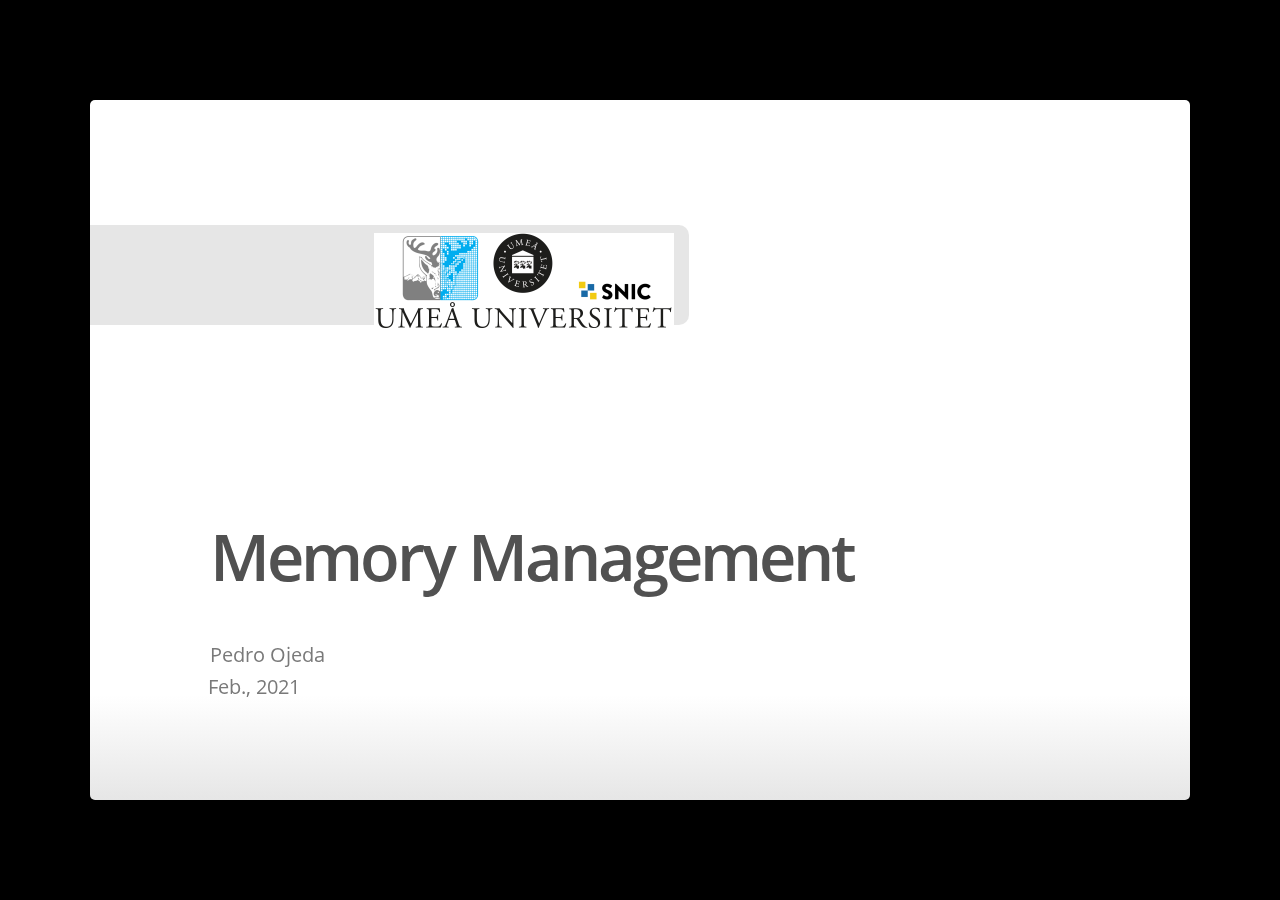
<file: Memory.html>
<!DOCTYPE html>
<html>
<head>
  <title>Memory Management</title>

  <meta charset="utf-8">
  <meta http-equiv="X-UA-Compatible" content="chrome=1">
  <meta name="generator" content="pandoc" />




  <meta name="viewport" content="width=device-width, initial-scale=1">
  <meta name="apple-mobile-web-app-capable" content="yes">

  <base target="_blank">

  <script type="text/javascript">
    var SLIDE_CONFIG = {
      // Slide settings
      settings: {
                title: 'Memory Management',
                        useBuilds: true,
        usePrettify: true,
        enableSlideAreas: true,
        enableTouch: true,
                        favIcon: 'Memory_files/logo.png',
              },

      // Author information
      presenters: [
            {
        name:  'Pedro Ojeda' ,
        company: '',
        gplus: '',
        twitter: '',
        www: '',
        github: ''
      },
            ]
    };
  </script>

  <link href="site_libs/ioslides-13.5.1/fonts/fonts.css" rel="stylesheet" />
  <link href="site_libs/ioslides-13.5.1/theme/css/default.css" rel="stylesheet" />
  <link href="site_libs/ioslides-13.5.1/theme/css/phone.css" rel="stylesheet" />
  <script src="site_libs/ioslides-13.5.1/js/modernizr.custom.45394.js"></script>
  <script src="site_libs/ioslides-13.5.1/js/prettify/prettify.js"></script>
  <script src="site_libs/ioslides-13.5.1/js/prettify/lang-r.js"></script>
  <script src="site_libs/ioslides-13.5.1/js/prettify/lang-yaml.js"></script>
  <script src="site_libs/ioslides-13.5.1/js/hammer.js"></script>
  <script src="site_libs/ioslides-13.5.1/js/slide-controller.js"></script>
  <script src="site_libs/ioslides-13.5.1/js/slide-deck.js"></script>

  <style type="text/css">

    b, strong {
      font-weight: bold;
    }

    em {
      font-style: italic;
    }

    summary {
      display: list-item;
    }

    slides > slide {
      -webkit-transition: all 0.4s ease-in-out;
      -moz-transition: all 0.4s ease-in-out;
      -o-transition: all 0.4s ease-in-out;
      transition: all 0.4s ease-in-out;
    }

    .auto-fadein {
      -webkit-transition: opacity 0.6s ease-in;
      -webkit-transition-delay: 0.4s;
      -moz-transition: opacity 0.6s ease-in 0.4s;
      -o-transition: opacity 0.6s ease-in 0.4s;
      transition: opacity 0.6s ease-in 0.4s;
      opacity: 0;
    }
/* https://github.com/ropensci/plotly/pull/524#issuecomment-468142578 */
slide:not(.current) .plotly.html-widget{
  display: block;
}

    slides > slide:not(.nobackground):before {
      font-size: 12pt;
      content: "";
      position: absolute;
      bottom: 20px;
      left: 60px;
      background: url(Memory_files/logo.png) no-repeat 0 50%;
      -webkit-background-size: 30px 30px;
      -moz-background-size: 30px 30px;
      -o-background-size: 30px 30px;
      background-size: 30px 30px;
      padding-left: 40px;
      height: 30px;
      line-height: 1.9;
    }
  </style>

  <link rel="stylesheet" href="custom.css" type="text/css" />

</head>

<body style="opacity: 0">

<slides class="layout-widescreen">

  <slide class="title-slide segue nobackground">
        <aside class="gdbar"><img src="Memory_files/logo.png"></aside>
        <!-- The content of this hgroup is replaced programmatically through the slide_config.json. -->
    <hgroup class="auto-fadein">
      <h1 data-config-title><!-- populated from slide_config.json --></h1>
      
      <p data-config-presenter><!-- populated from slide_config.json --></p>
            <p style="margin-top: 6px; margin-left: -2px;">Feb., 2021</p>
          </hgroup>
  </slide>

<slide class=""><hgroup><h2>Profiling Memory: Rprof</h2></hgroup><article  id="profiling-memory-rprof">

<p>Rprof has tools for profiling memory:</p>

<pre class = 'prettyprint lang-r'>siml &lt;- function(l) {
 c &lt;- rep(0,l); hits &lt;- 0            #variables initialization
 listp &lt;- as.list(seq(10000000))
 pow2 &lt;- function(x) { x2 &lt;- sqrt( x[1]*x[1]+x[2]*x[2] ); return(x2) }
 for(i in 1:l){
   x = runif(2,-1,1)
   if( pow2(x) &lt;=1 ){ hits &lt;- hits + 1 }
   dens &lt;- hits/i; pi_partial = dens*4; c[i] = pi_partial
 }; return(c)
}</pre>

</article></slide><slide class=""><hgroup><h2>Profiling Memory: Rprof</h2></hgroup><article  id="profiling-memory-rprof-1">

<pre class = 'prettyprint lang-r'>size &lt;- 1000000
Rprof(&quot;Rprof-mem.out&quot;, memory.profiling=TRUE)
res &lt;- siml(size)
Rprof(NULL)</pre>

</article></slide><slide class=""><hgroup><h2>Profiling Memory: Rprof</h2></hgroup><article  id="profiling-memory-rprof-2">

<pre class = 'prettyprint lang-r'>summaryRprof(&quot;Rprof-mem.out&quot;, memory=&quot;both&quot;)</pre>

<pre >## $by.self
##                   self.time self.pct total.time total.pct mem.total
## &quot;runif&quot;                3.38    44.13       3.38     44.13    1601.6
## &quot;as.list.default&quot;      2.10    27.42       2.10     27.42     679.7
## &quot;siml&quot;                 1.30    16.97       7.66    100.00    3763.2
## &quot;pow2&quot;                 0.84    10.97       0.84     10.97     587.1
## &quot;findCenvVar&quot;          0.04     0.52       0.04      0.52       2.2
## 
## $by.total
##                          total.time total.pct mem.total self.time self.pct
## &quot;siml&quot;                         7.66    100.00    3763.2      1.30    16.97
## &quot;block_exec&quot;                   7.66    100.00    3763.2      0.00     0.00
## &quot;call_block&quot;                   7.66    100.00    3763.2      0.00     0.00
## &quot;eval&quot;                         7.66    100.00    3763.2      0.00     0.00
## &quot;evaluate&quot;                     7.66    100.00    3763.2      0.00     0.00
## &quot;evaluate::evaluate&quot;           7.66    100.00    3763.2      0.00     0.00
## &quot;evaluate_call&quot;                7.66    100.00    3763.2      0.00     0.00
## &quot;FUN&quot;                          7.66    100.00    3763.2      0.00     0.00
## &quot;generator$render&quot;             7.66    100.00    3763.2      0.00     0.00
## &quot;handle&quot;                       7.66    100.00    3763.2      0.00     0.00
## &quot;in_dir&quot;                       7.66    100.00    3763.2      0.00     0.00
## &quot;knitr::knit&quot;                  7.66    100.00    3763.2      0.00     0.00
## &quot;lapply&quot;                       7.66    100.00    3763.2      0.00     0.00
## &quot;process_file&quot;                 7.66    100.00    3763.2      0.00     0.00
## &quot;process_group&quot;                7.66    100.00    3763.2      0.00     0.00
## &quot;process_group.block&quot;          7.66    100.00    3763.2      0.00     0.00
## &quot;render&quot;                       7.66    100.00    3763.2      0.00     0.00
## &quot;render_one&quot;                   7.66    100.00    3763.2      0.00     0.00
## &quot;rmarkdown::render&quot;            7.66    100.00    3763.2      0.00     0.00
## &quot;rmarkdown::render_site&quot;       7.66    100.00    3763.2      0.00     0.00
## &quot;sapply&quot;                       7.66    100.00    3763.2      0.00     0.00
## &quot;suppressMessages&quot;             7.66    100.00    3763.2      0.00     0.00
## &quot;timing_fn&quot;                    7.66    100.00    3763.2      0.00     0.00
## &quot;withCallingHandlers&quot;          7.66    100.00    3763.2      0.00     0.00
## &quot;withVisible&quot;                  7.66    100.00    3763.2      0.00     0.00
## &quot;runif&quot;                        3.38     44.13    1601.6      3.38    44.13
## &quot;as.list.default&quot;              2.10     27.42     679.7      2.10    27.42
## &quot;as.list&quot;                      2.10     27.42     679.7      0.00     0.00
## &quot;pow2&quot;                         0.84     10.97     587.1      0.84    10.97
## &quot;findCenvVar&quot;                  0.04      0.52       2.2      0.04     0.52
## &quot;cmp&quot;                          0.04      0.52       2.2      0.00     0.00
## &quot;cmpCall&quot;                      0.04      0.52       2.2      0.00     0.00
## &quot;cmpfun&quot;                       0.04      0.52       2.2      0.00     0.00
## &quot;cmpSymbolAssign&quot;              0.04      0.52       2.2      0.00     0.00
## &quot;compiler:::tryCmpfun&quot;         0.04      0.52       2.2      0.00     0.00
## &quot;constantFold&quot;                 0.04      0.52       2.2      0.00     0.00
## &quot;constantFoldCall&quot;             0.04      0.52       2.2      0.00     0.00
## &quot;doTryCatch&quot;                   0.04      0.52       2.2      0.00     0.00
## &quot;genCode&quot;                      0.04      0.52       2.2      0.00     0.00
## &quot;getFoldFun&quot;                   0.04      0.52       2.2      0.00     0.00
## &quot;getInlineInfo&quot;                0.04      0.52       2.2      0.00     0.00
## &quot;h&quot;                            0.04      0.52       2.2      0.00     0.00
## &quot;isBaseVar&quot;                    0.04      0.52       2.2      0.00     0.00
## &quot;tryCatch&quot;                     0.04      0.52       2.2      0.00     0.00
## &quot;tryCatchList&quot;                 0.04      0.52       2.2      0.00     0.00
## &quot;tryCatchOne&quot;                  0.04      0.52       2.2      0.00     0.00
## &quot;tryInline&quot;                    0.04      0.52       2.2      0.00     0.00
## &quot;cmpForBody&quot;                   0.02      0.26       2.2      0.00     0.00
## &quot;cmpPrim1&quot;                     0.02      0.26       0.0      0.00     0.00
## &quot;cmpPrim2&quot;                     0.02      0.26       0.0      0.00     0.00
## 
## $sample.interval
## [1] 0.02
## 
## $sampling.time
## [1] 7.66</pre>

<p>notice that the memory usage reported is the accumulated memory.</p>

</article></slide><slide class=""><hgroup><h2>Profiling Memory: gc</h2></hgroup><article  id="profiling-memory-gc">

<p>A better approach would be by using <strong>gc()</strong> function. <strong>gc()</strong> reports the memory usage at some specific point. Information for parts of the code can be reported with the flags <strong>gcinfo()</strong>:</p>

<pre class = 'prettyprint lang-r'>&gt; size &lt;- 1000000
&gt; gc()
          used (Mb) gc trigger (Mb) max used (Mb)
Ncells  551156 29.5    1222600 65.3  1067006 57.0
Vcells 1413536 10.8    8388608 64.0  1745827 13.4

&gt; gcinfo(TRUE)   #checking the memory usage during function execution
&gt; res &lt;- siml(size)
... ommited lines
Garbage collection 59 = 49+3+7 (level 0) ... 
563.6 Mbytes of cons cells used (79%)
171.1 Mbytes of vectors used (76%)
&gt; gcinfo(FALSE)</pre>

</article></slide><slide class=""><hgroup><h2>Profiling Memory: gc</h2></hgroup><article  id="profiling-memory-gc-1">

<p>A better approach would be by using <strong>gc()</strong> function. <strong>gc()</strong> reports the memory usage at some specific point. Information for parts of the code can be reported with the flags <strong>gcinfo()</strong>:</p>

<p>Finally, a call to <strong>gc()</strong> will report the memory allocated for the outputs of the function <strong>res &lt;- siml()</strong>:</p>

<pre class = 'prettyprint lang-r'>&gt; gc()
          used (Mb) gc trigger  (Mb) max used  (Mb)
Ncells  558900 29.9   10696839 571.3 11155454 595.8
Vcells 2429818 18.6   23726023 181.1 29657289 226.3</pre>

</article></slide><slide class=""><hgroup><h2>Profiling Memory: gc</h2></hgroup><article  id="profiling-memory-gc-2">

<p>gc() can help us to find memory usage changes upon creating objects:</p>

<pre class = 'prettyprint lang-r'>&gt; gc(reset=TRUE)
          used (Mb) gc trigger (Mb) max used (Mb)
Ncells  562188 30.1    1154511 61.7   562188 30.1
Vcells 1425756 10.9    8388608 64.0  1425756 10.9
&gt; listp &lt;- as.list(seq(10000000))
&gt; gc()
           used  (Mb) gc trigger   (Mb) max used  (Mb)
Ncells 10564701 564.3   22068058 1178.6 10567700 564.4
Vcells 21431560 163.6   33209716  253.4 21441849 163.6</pre>

</article></slide><slide class=""><hgroup><h2>Profiling Memory: gc</h2></hgroup><article  id="profiling-memory-gc-3">

<pre class = 'prettyprint lang-r'>&gt; rm(listp)
&gt; gc()
          used (Mb) gc trigger  (Mb) max used  (Mb)
Ncells  564859 30.2   17654447 942.9 10567700 564.4
Vcells 1431905 11.0   26567773 202.7 21441849 163.6
&gt; gc(reset=TRUE)
          used (Mb) gc trigger  (Mb) max used (Mb)
Ncells  564869 30.2   14123558 754.3   564869 30.2
Vcells 1431935 11.0   21254219 162.2  1431935 11.0   </pre>

</article></slide><slide class=""><hgroup><h2>Profiling Memory: Pryr</h2></hgroup><article  id="profiling-memory-pryr">

<p>Another way to monitor the memory size of the objects is with the <em>Pryr</em> package which uses the function <strong>object_size()</strong> for this purpose.</p>

<pre class = 'prettyprint lang-r'>library(pryr)</pre>

<p>R allocates memory in a heuristic manner. To see this, let us monitor how an object request for memory as it grows with the <strong>object_size()</strong> function:</p>

</article></slide><slide class=""><hgroup><h2>Profiling Memory: Pryr</h2></hgroup><article  id="profiling-memory-pryr-1">

<pre class = 'prettyprint lang-r'>sizes &lt;- sapply(0:50, function(n) object_size(seq_len(n)))
plot(0:50, sizes, xlab = &quot;Length&quot;, ylab = &quot;Size (bytes)&quot;, 
     type = &quot;s&quot;)</pre>

<p><img src="Memory_files/figure-html/unnamed-chunk-9-1.png" width="576" style="display: block; margin: auto;" /></p>

</article></slide><slide class=""><hgroup><h2>Profiling Memory: Pryr</h2></hgroup><article  id="profiling-memory-pryr-2">

<p>another feature in R is that it tries to save memory by using pointers to existing memory allocations:</p>

<pre class = 'prettyprint lang-r'>x &lt;- 1:1e6
object_size(x)</pre>

<pre >## 4 MB</pre>

<pre class = 'prettyprint lang-r'>y &lt;- list(x, x, x)
object_size(y)</pre>

<pre >## 4 MB</pre>

</article></slide><slide class=""><hgroup><h2>Profiling Memory: Pryr</h2></hgroup><article  id="profiling-memory-pryr-3">

<pre class = 'prettyprint lang-r'>object_size(x, y)</pre>

<pre >## 4 MB</pre>

<p>after modifying one element of the list we get a different value:</p>

<pre class = 'prettyprint lang-r'>y[[1]] &lt;- as.integer(x+1-1)
object_size(y)</pre>

<pre >## 8 MB</pre>

</article></slide><slide class=""><hgroup><h2>Profiling Memory: Pryr</h2></hgroup><article  id="profiling-memory-pryr-4">

<p>The <em>mem_change()</em> function helps you to figure out the size of an object</p>

<pre class = 'prettyprint lang-r'>myf &lt;- function() {
  x&lt;- 1:1e6
  function() 10
}
mem_change( z &lt;- myf() )</pre>

<pre >## -6.22 kB</pre>

</article></slide><slide class=""><hgroup><h2>Profiling Memory: Lineprof</h2></hgroup><article  id="profiling-memory-lineprof">

<p>Lineprof package can be installed with:</p>

<pre class = 'prettyprint lang-r'>devtools::install_github(&quot;hadley/lineprof&quot;)</pre>

</article></slide><slide class=""><hgroup><h2>Profiling Memory: Lineprof</h2></hgroup><article  id="profiling-memory-lineprof-1">

<pre class = 'prettyprint lang-r'>library(lineprof)
siml &lt;- function(l) {
  c &lt;- rep(0,l); 
  hits &lt;- 0
  listp &lt;- as.list(seq(10000000))
  pow2 &lt;- function(x) { x2 &lt;- sqrt( x[1]*x[1]+x[2]*x[2] ); return(x2) }
  for(i in 1:l){
    x = runif(2,-1,1)
    if( pow2(x) &lt;=1 ){ hits &lt;- hits + 1 }
    dens &lt;- hits/i; pi_partial = dens*4; c[i] = pi_partial
  }
  
  return(c)
}</pre>

</article></slide><slide class=""><hgroup><h2>Profiling Memory: Lineprof</h2></hgroup><article  id="profiling-memory-lineprof-2">

<pre class = 'prettyprint lang-r'>prof &lt;- lineprof(siml(1000000))
prof

Output: 
     time   alloc release dups                                   ref
1   0.009   5.624   0.000 1808 c(&quot;compiler:::tryCmpfun&quot;, &quot;tryCatch&quot;)
2   0.002   0.100   0.000  235                          character(0)
3   0.520 556.091   5.220    2       c(&quot;as.list&quot;, &quot;as.list.default&quot;)
4   0.001   5.332   0.000    0                               &quot;runif&quot;
5   0.001   5.253   0.000    0                          character(0)
6   0.001   5.197   0.000    0                                    #6
7   0.009  17.406  16.858    0                               &quot;runif&quot;
8   0.001   8.230   0.000    0                          character(0)
9   0.019  24.799  48.774    0                               &quot;runif&quot;
10  0.001  11.420   0.000    0                          character(0)
11  0.002   7.451   0.000    0                               &quot;runif&quot;
...  </pre>

</article></slide><slide class=""><hgroup><h2>Dealing with big arrays</h2></hgroup><article  id="dealing-with-big-arrays">

<p>For big data file we can use <strong>memory-mapped</strong> files with the <strong>bigmemory</strong> package. In case the <strong>bigmemory</strong> package is not installed execute the command:</p>

<pre class = 'prettyprint lang-r'>install.packages(&quot;bigmemory&quot;)</pre>

<pre class = 'prettyprint lang-r'>library(bigmemory)
bm &lt;- big.matrix(1e8, 3, backingfile = &quot;bm&quot;, backingpath = getwd())
bm</pre>

<p>the large array can be retrieved for subsequent use as follows:</p>

<pre class = 'prettyprint lang-r'>my.bm &lt;- attach.big.matrix(file.path(getwd(), &quot;bm.desc&quot;))</pre>

</article></slide><slide class=""><hgroup><h2>Dealing with big arrays</h2></hgroup><article  id="dealing-with-big-arrays-1">

<p>now, work with chunks of \(10^7\) rows,</p>

<pre class = 'prettyprint lang-r'>chunksize &lt;- 1e7
start &lt;- 1
while (start &lt;= nrow(bm)) {
  end &lt;- min(start + chunksize -1, nrow(bm))
  chunksize &lt;- end - start + 1
  bm[start:end, 1] &lt;- rpois(chunksize, 1e3)
  bm[start:end, 2] &lt;- sample(0:1, chunksize, TRUE, c(0.7,0.3))
  bm[start:end, 3] &lt;- runif(chunksize, 0, 1e5)
  start &lt;- start + chunksize
}</pre>

</article></slide><slide class=""><hgroup><h2>References</h2></hgroup><article  id="references">

<ul>
<li><a href='https://swcarpentry.github.io/r-novice-inflammation/' title=''>https://swcarpentry.github.io/r-novice-inflammation/</a></li>
<li><a href='https://www.tutorialspoint.com/r/index.htm' title=''>https://www.tutorialspoint.com/r/index.htm</a></li>
<li>R High Performance Programming. Aloysius, Lim; William, Tjhi. Packt Publishing, 2015.</li>
<li><a href='http://adv-r.had.co.nz/memory.html' title=''>http://adv-r.had.co.nz/memory.html</a></li>
<li><a href='https://blogs.oracle.com/r/managing-memory-limits-and-configuring-exadata-for-embedded-r-execution' title=''>https://blogs.oracle.com/r/managing-memory-limits-and-configuring-exadata-for-embedded-r-execution</a></li>
</ul>

<p><a href='index.html' title=''>Return to Index</a></p></article></slide>


  <slide class="backdrop"></slide>

</slides>

<!-- dynamically load mathjax for compatibility with self-contained -->
<script>
  (function () {
    var script = document.createElement("script");
    script.type = "text/javascript";
    script.src  = "https://mathjax.rstudio.com/latest/MathJax.js?config=TeX-AMS-MML_HTMLorMML";
    document.getElementsByTagName("head")[0].appendChild(script);
  })();
</script>

<!-- map slide visiblity events into shiny -->
<script>
  (function() {
    if (window.jQuery) {
       window.jQuery(document).on('slideleave', function(e) {
         window.jQuery(e.target).trigger('hidden');
      });
       window.jQuery(document).on('slideenter', function(e) {
         window.jQuery(e.target).trigger('shown');
      });
    }
  })();
</script>

</body>
</html>
</file>
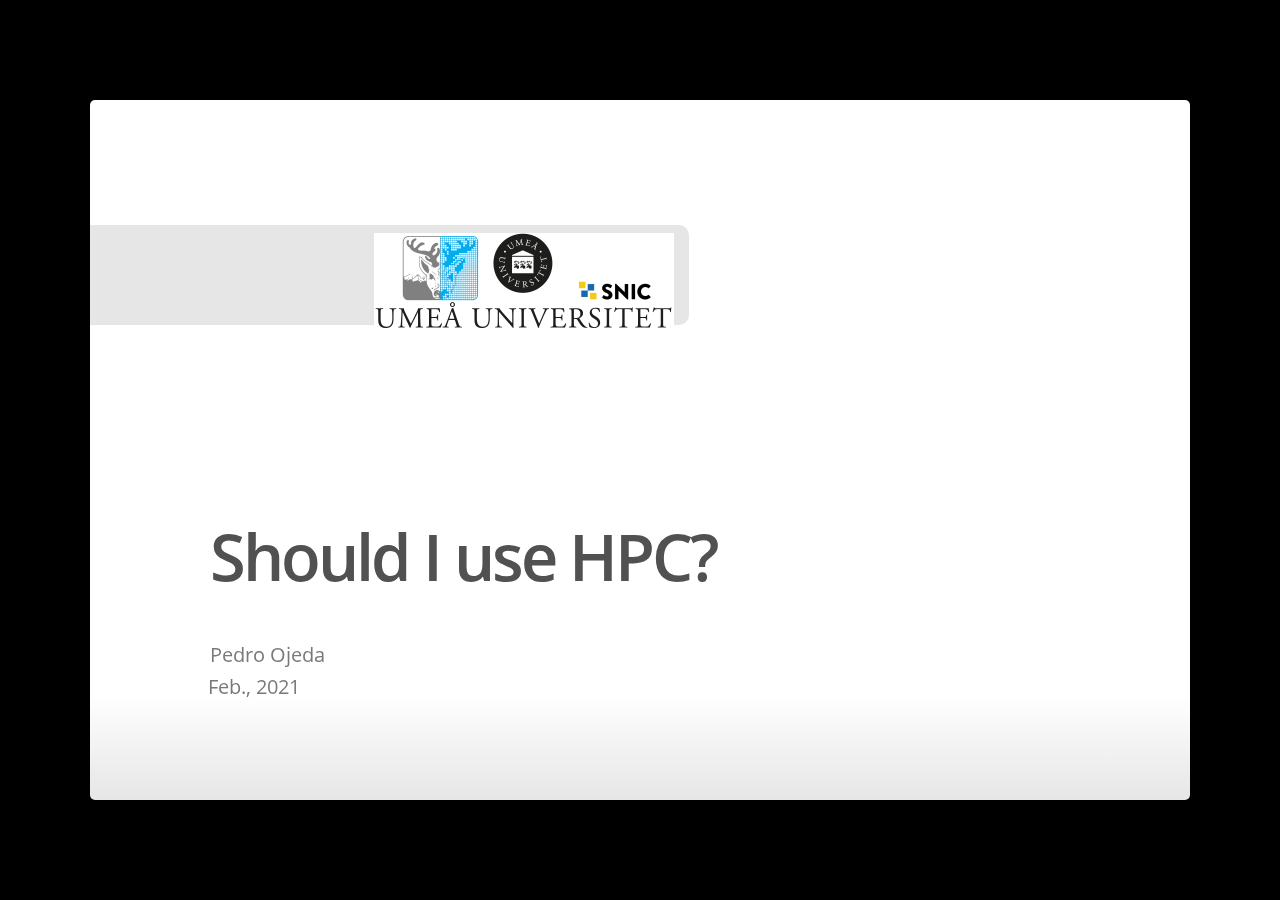
<file: Motivation.html>
<!DOCTYPE html>
<html>
<head>
  <title>Should I use HPC?</title>

  <meta charset="utf-8">
  <meta http-equiv="X-UA-Compatible" content="chrome=1">
  <meta name="generator" content="pandoc" />




  <meta name="viewport" content="width=device-width, initial-scale=1">
  <meta name="apple-mobile-web-app-capable" content="yes">

  <base target="_blank">

  <script type="text/javascript">
    var SLIDE_CONFIG = {
      // Slide settings
      settings: {
                title: 'Should I use HPC?',
                        useBuilds: true,
        usePrettify: true,
        enableSlideAreas: true,
        enableTouch: true,
                        favIcon: 'Motivation_files/logo.png',
              },

      // Author information
      presenters: [
            {
        name:  'Pedro Ojeda' ,
        company: '',
        gplus: '',
        twitter: '',
        www: '',
        github: ''
      },
            ]
    };
  </script>

  <link href="site_libs/ioslides-13.5.1/fonts/fonts.css" rel="stylesheet" />
  <link href="site_libs/ioslides-13.5.1/theme/css/default.css" rel="stylesheet" />
  <link href="site_libs/ioslides-13.5.1/theme/css/phone.css" rel="stylesheet" />
  <script src="site_libs/ioslides-13.5.1/js/modernizr.custom.45394.js"></script>
  <script src="site_libs/ioslides-13.5.1/js/prettify/prettify.js"></script>
  <script src="site_libs/ioslides-13.5.1/js/prettify/lang-r.js"></script>
  <script src="site_libs/ioslides-13.5.1/js/prettify/lang-yaml.js"></script>
  <script src="site_libs/ioslides-13.5.1/js/hammer.js"></script>
  <script src="site_libs/ioslides-13.5.1/js/slide-controller.js"></script>
  <script src="site_libs/ioslides-13.5.1/js/slide-deck.js"></script>

  <style type="text/css">

    b, strong {
      font-weight: bold;
    }

    em {
      font-style: italic;
    }

    summary {
      display: list-item;
    }

    slides > slide {
      -webkit-transition: all 0.4s ease-in-out;
      -moz-transition: all 0.4s ease-in-out;
      -o-transition: all 0.4s ease-in-out;
      transition: all 0.4s ease-in-out;
    }

    .auto-fadein {
      -webkit-transition: opacity 0.6s ease-in;
      -webkit-transition-delay: 0.4s;
      -moz-transition: opacity 0.6s ease-in 0.4s;
      -o-transition: opacity 0.6s ease-in 0.4s;
      transition: opacity 0.6s ease-in 0.4s;
      opacity: 0;
    }
/* https://github.com/ropensci/plotly/pull/524#issuecomment-468142578 */
slide:not(.current) .plotly.html-widget{
  display: block;
}

    slides > slide:not(.nobackground):before {
      font-size: 12pt;
      content: "";
      position: absolute;
      bottom: 20px;
      left: 60px;
      background: url(Motivation_files/logo.png) no-repeat 0 50%;
      -webkit-background-size: 30px 30px;
      -moz-background-size: 30px 30px;
      -o-background-size: 30px 30px;
      background-size: 30px 30px;
      padding-left: 40px;
      height: 30px;
      line-height: 1.9;
    }
  </style>

  <link rel="stylesheet" href="custom.css" type="text/css" />

</head>

<body style="opacity: 0">

<slides class="layout-widescreen">

  <slide class="title-slide segue nobackground">
        <aside class="gdbar"><img src="Motivation_files/logo.png"></aside>
        <!-- The content of this hgroup is replaced programmatically through the slide_config.json. -->
    <hgroup class="auto-fadein">
      <h1 data-config-title><!-- populated from slide_config.json --></h1>
      
      <p data-config-presenter><!-- populated from slide_config.json --></p>
            <p style="margin-top: 6px; margin-left: -2px;">Feb., 2021</p>
          </hgroup>
  </slide>

<slide class=""><hgroup><h2>Iris data set</h2></hgroup><article  id="iris-data-set">

<p>We will use the <em>iris</em> database:</p>

<pre class = 'prettyprint lang-r'>x &lt;- iris[which(iris[,5] != &quot;setosa&quot;), c(1,5)]
head(x)</pre>

<pre >##    Sepal.Length    Species
## 51          7.0 versicolor
## 52          6.4 versicolor
## 53          6.9 versicolor
## 54          5.5 versicolor
## 55          6.5 versicolor
## 56          5.7 versicolor</pre>

</article></slide><slide class=""><hgroup><h2>Serial mode</h2></hgroup><article  id="serial-mode">

<p>we will use the <em>foreach</em> function from the <em>doParallel</em> package to fit the data to a generalized linear model.</p>

<pre class = 'prettyprint lang-r'>library(doParallel)</pre>

</article></slide><slide class=""><hgroup><h2>Serial mode</h2></hgroup><article  id="serial-mode-1">

<p>Let’s take a look at the performance of a logistic regression model in serial mode (1 core):</p>

<pre class = 'prettyprint lang-r'>trials &lt;- 10000
stime &lt;- system.time({
    r &lt;- foreach(icount(trials), .combine=cbind) %do% {
        ind &lt;- sample(100,100, replace=TRUE)
        result1 &lt;- glm(x[ind,2]~x[ind,1], family=binomial(logit))
        coefficients(result1)
    }
})[3]
stime</pre>

<pre >## elapsed 
##   29.35</pre>

</article></slide><slide class=""><hgroup><h2>Parallel mode</h2></hgroup><article  id="parallel-mode">

<p>Now, look at the performance using 2 cores:</p>

<pre class = 'prettyprint lang-r'>cl &lt;- makeCluster(2)
registerDoParallel(cl)
ptime &lt;- system.time({
    r &lt;- foreach(icount(trials), .combine=cbind) %dopar% {
        ind &lt;- sample(100,100, replace=TRUE)
        result1 &lt;- glm(x[ind,2]~x[ind,1], family=binomial(logit))
        coefficients(result1)
    }
})[3]
ptime</pre>

<pre >## elapsed 
##   19.31</pre>

<pre class = 'prettyprint lang-r'>stopCluster(cl)</pre>

<p>What are the differences between the codes?</p>

</article></slide><slide class=""><hgroup><h2>Parallel mode</h2></hgroup><article  id="parallel-mode-1">

<p>a graphical view of the scaling behavior can be seen in the following plot:</p>

<p><img src="Motivation_files/figure-html/unnamed-chunk-5-1.png" width="720" /></p>

</article></slide><slide class=""><hgroup><h2>Is parallel processing always the best alternative?</h2></hgroup><article  id="is-parallel-processing-always-the-best-alternative">

<pre class = 'prettyprint lang-r'>stime &lt;- system.time(
        foreach(i=1:1e4) %do% sqrt(i) )
stime </pre>

<pre >##    user  system elapsed 
##    2.71    0.02    2.76</pre>

<pre class = 'prettyprint lang-r'>cl &lt;- makeCluster(2)
registerDoParallel(cl)
ptime &lt;- system.time( 
        foreach(i=1:1e4) %dopar% sqrt(i) )
ptime </pre>

<pre >##    user  system elapsed 
##    3.36    0.38    3.87</pre>

<pre class = 'prettyprint lang-r'>stopCluster(cl)</pre>

</article></slide><slide class=""><hgroup><h2>Is parallel processing always the best alternative?</h2></hgroup><article  id="is-parallel-processing-always-the-best-alternative-1">

<p>The message from this simple calculation is that one always needs to check the performance of the code vs. the number of requested cores.</p>

</article></slide><slide class=""><hgroup><h2>Machine Learning models</h2></hgroup><article  id="machine-learning-models">

<img width="800px" src='Images/decision-trees.png' title=''/>

</article></slide><slide class=""><hgroup><h2>Machine Learning models</h2></hgroup><article  id="machine-learning-models-1">

<img width="800px" src='Images/decision-trees-2.png' title=''/>

</article></slide><slide class=""><hgroup><h2>Machine Learning models</h2></hgroup><article  id="machine-learning-models-2">

<img width="800px" src='Images/cross-val.png' title=''/>

</article></slide><slide class=""><hgroup><h2>References</h2></hgroup><article  id="references">

<ul>
<li><a href='https://swcarpentry.github.io/r-novice-inflammation/' title=''>https://swcarpentry.github.io/r-novice-inflammation/</a></li>
<li><a href='https://www.tutorialspoint.com/r/index.htm' title=''>https://www.tutorialspoint.com/r/index.htm</a></li>
<li>R High Performance Programming. Aloysius, Lim; William, Tjhi. Packt Publishing, 2015.</li>
<li><a href='https://www.r-bloggers.com/the-wonders-of-foreach/' title=''>https://www.r-bloggers.com/the-wonders-of-foreach/</a></li>
</ul>

<p><a href='index.html' title=''>Return to Index</a></p></article></slide>


  <slide class="backdrop"></slide>

</slides>

<!-- dynamically load mathjax for compatibility with self-contained -->
<script>
  (function () {
    var script = document.createElement("script");
    script.type = "text/javascript";
    script.src  = "https://mathjax.rstudio.com/latest/MathJax.js?config=TeX-AMS-MML_HTMLorMML";
    document.getElementsByTagName("head")[0].appendChild(script);
  })();
</script>

<!-- map slide visiblity events into shiny -->
<script>
  (function() {
    if (window.jQuery) {
       window.jQuery(document).on('slideleave', function(e) {
         window.jQuery(e.target).trigger('hidden');
      });
       window.jQuery(document).on('slideenter', function(e) {
         window.jQuery(e.target).trigger('shown');
      });
    }
  })();
</script>

</body>
</html>
</file>
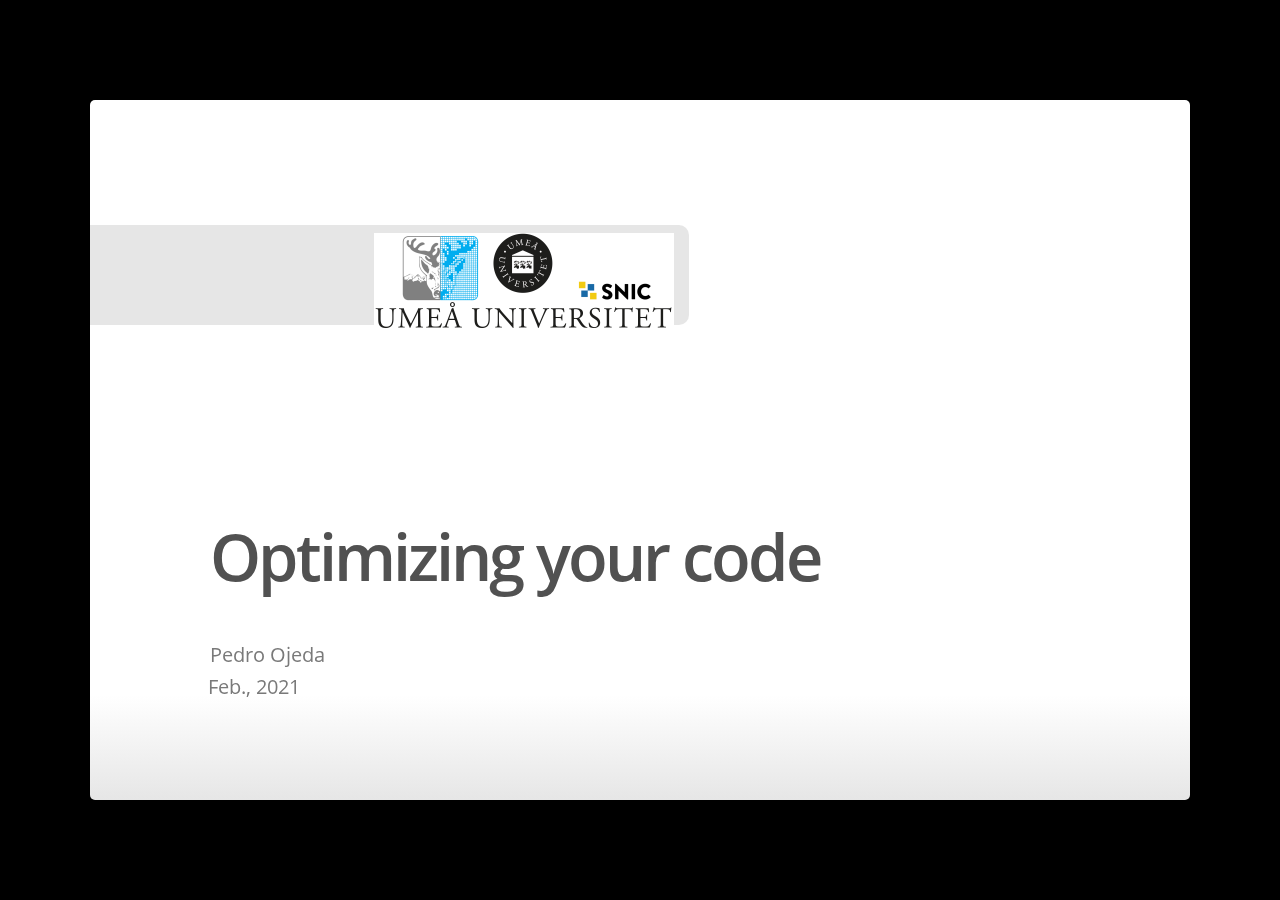
<file: Optimizing.html>
<!DOCTYPE html>
<html>
<head>
  <title>Optimizing your code</title>

  <meta charset="utf-8">
  <meta http-equiv="X-UA-Compatible" content="chrome=1">
  <meta name="generator" content="pandoc" />




  <meta name="viewport" content="width=device-width, initial-scale=1">
  <meta name="apple-mobile-web-app-capable" content="yes">

  <base target="_blank">

  <script type="text/javascript">
    var SLIDE_CONFIG = {
      // Slide settings
      settings: {
                title: 'Optimizing your code',
                        useBuilds: true,
        usePrettify: true,
        enableSlideAreas: true,
        enableTouch: true,
                        favIcon: 'Optimizing_files/logo.png',
              },

      // Author information
      presenters: [
            {
        name:  'Pedro Ojeda' ,
        company: '',
        gplus: '',
        twitter: '',
        www: '',
        github: ''
      },
            ]
    };
  </script>

  <link href="site_libs/ioslides-13.5.1/fonts/fonts.css" rel="stylesheet" />
  <link href="site_libs/ioslides-13.5.1/theme/css/default.css" rel="stylesheet" />
  <link href="site_libs/ioslides-13.5.1/theme/css/phone.css" rel="stylesheet" />
  <script src="site_libs/ioslides-13.5.1/js/modernizr.custom.45394.js"></script>
  <script src="site_libs/ioslides-13.5.1/js/prettify/prettify.js"></script>
  <script src="site_libs/ioslides-13.5.1/js/prettify/lang-r.js"></script>
  <script src="site_libs/ioslides-13.5.1/js/prettify/lang-yaml.js"></script>
  <script src="site_libs/ioslides-13.5.1/js/hammer.js"></script>
  <script src="site_libs/ioslides-13.5.1/js/slide-controller.js"></script>
  <script src="site_libs/ioslides-13.5.1/js/slide-deck.js"></script>

  <style type="text/css">

    b, strong {
      font-weight: bold;
    }

    em {
      font-style: italic;
    }

    summary {
      display: list-item;
    }

    slides > slide {
      -webkit-transition: all 0.4s ease-in-out;
      -moz-transition: all 0.4s ease-in-out;
      -o-transition: all 0.4s ease-in-out;
      transition: all 0.4s ease-in-out;
    }

    .auto-fadein {
      -webkit-transition: opacity 0.6s ease-in;
      -webkit-transition-delay: 0.4s;
      -moz-transition: opacity 0.6s ease-in 0.4s;
      -o-transition: opacity 0.6s ease-in 0.4s;
      transition: opacity 0.6s ease-in 0.4s;
      opacity: 0;
    }
/* https://github.com/ropensci/plotly/pull/524#issuecomment-468142578 */
slide:not(.current) .plotly.html-widget{
  display: block;
}

    slides > slide:not(.nobackground):before {
      font-size: 12pt;
      content: "";
      position: absolute;
      bottom: 20px;
      left: 60px;
      background: url(Optimizing_files/logo.png) no-repeat 0 50%;
      -webkit-background-size: 30px 30px;
      -moz-background-size: 30px 30px;
      -o-background-size: 30px 30px;
      background-size: 30px 30px;
      padding-left: 40px;
      height: 30px;
      line-height: 1.9;
    }
  </style>

  <link rel="stylesheet" href="custom.css" type="text/css" />

</head>

<body style="opacity: 0">

<slides class="layout-widescreen">

  <slide class="title-slide segue nobackground">
        <aside class="gdbar"><img src="Optimizing_files/logo.png"></aside>
        <!-- The content of this hgroup is replaced programmatically through the slide_config.json. -->
    <hgroup class="auto-fadein">
      <h1 data-config-title><!-- populated from slide_config.json --></h1>
      
      <p data-config-presenter><!-- populated from slide_config.json --></p>
            <p style="margin-top: 6px; margin-left: -2px;">Feb., 2021</p>
          </hgroup>
  </slide>

<slide class=""><hgroup><h2>Performance improvement</h2></hgroup><article  id="performance-improvement">

<p>There are some tricks you can follow in order to get a faster code, we will use our Pi function from the previous topic:</p>

<pre class = 'prettyprint lang-r'>sim &lt;- function(l) {
  c &lt;- rep(0,l); hits &lt;- 0
  pow2 &lt;- function(x) { x2 &lt;- sqrt( x[1]*x[1]+x[2]*x[2] ); return(x2) }
  for(i in 1:l){
             x = runif(2,-1,1)
     if( pow2(x) &lt;=1 ){
                  hits &lt;- hits + 1
        }
        dens &lt;- hits/i; pi_partial = dens*4; c[i] = pi_partial
    }
   return(c)
}</pre>

</article></slide><slide class=""><hgroup><h2>Performance improvement</h2></hgroup><article  id="performance-improvement-1">

<p>the execution time of this function for 100,000 iterations is</p>

<pre class = 'prettyprint lang-r'>size &lt;- 100000
system.time(
   res &lt;- sim(size)
)</pre>

<pre >##    user  system elapsed 
##    0.49    0.00    0.54</pre>

</article></slide><slide class=""><hgroup><h2>Vectorization</h2></hgroup><article  id="vectorization">

<p>If we vectorize the code we obtain a better performance:</p>

<pre class = 'prettyprint lang-r'>simv &lt;- function(l) {
  set.seed(0.234234)
  x=runif(l); y=runif(l)
  z=sqrt(x^2 + y^2)
  resl &lt;- length(which(z&lt;=1))*4/length(z)
  return(resl)
}</pre>

</article></slide><slide class=""><hgroup><h2>Vectorization</h2></hgroup><article  id="vectorization-1">

<pre class = 'prettyprint lang-r'>size &lt;- 100000
system.time(
  res &lt;- simv(size)
)</pre>

<pre >##    user  system elapsed 
##    0.02    0.00    0.01</pre>

<p>a message from this example is that loops are expensive in R and vectorization can help to improve the performance of the code.</p>

<p>Common vector operations: \(+\), \(-\), \(/\), \(*\), \(\% * \%\).</p>

</article></slide><slide class=""><hgroup><h2>Memory pre-allocation</h2></hgroup><article  id="memory-pre-allocation">

<pre class = 'prettyprint lang-r'>N &lt;- 1E5
data1 &lt;- 1 
system.time({
    for (j in 2:N) {
      data1 &lt;- c(data1, data1[j-1] + sample(-5:5, size=1))
    }
  })</pre>

<pre >##    user  system elapsed 
##   13.47    0.46   14.86</pre>

</article></slide><slide class=""><hgroup><h2>Memory pre-allocation</h2></hgroup><article  id="memory-pre-allocation-1">

<pre class = 'prettyprint lang-r'>data2 &lt;- numeric(N)
data2[1] &lt;- 1
system.time({
  for (j in 2:N) {
    data2[j] &lt;- data2[j-1] + sample(-5:5, size=1)
  }
})</pre>

<pre >##    user  system elapsed 
##    0.68    0.00    0.75</pre>

<p>This example shows that pre-allocating memory reduces the execution time.</p>

</article></slide><slide class=""><hgroup><h2>Using Data Frames</h2></hgroup><article  id="using-data-frames">

<pre class = 'prettyprint lang-r'>data1 &lt;- rnorm(1E4*1000)
dataf &lt;- data.frame(data1)
system.time(data2 &lt;- rowSums(dataf))</pre>

<pre >##    user  system elapsed 
##    0.06    0.06    0.14</pre>

</article></slide><slide class=""><hgroup><h2>Using Data Frames</h2></hgroup><article  id="using-data-frames-1">

<pre class = 'prettyprint lang-r'>data1 &lt;- rnorm(1E4*1000)
dim(data1) &lt;- c(1E4,1000)
system.time(data1 &lt;- rowSums(data1))</pre>

<pre >##    user  system elapsed 
##    0.06    0.00    0.06</pre>

<p>Then, it is more efficient to use matrices upon doing numerical calculations rather than Data Frames.</p>

</article></slide><slide class=""><hgroup><h2>Different implementations of functions</h2></hgroup><article  id="different-implementations-of-functions">

<p>Principal components analysis</p>

<img width="500px" src='Images/pca_analysis.png' title='fig:'/><p class='caption'>J. Chem. Inf. Mod., 57, 826-834 (2017)</p>

</article></slide><slide class=""><hgroup><h2>Different implementations of functions</h2></hgroup><article  id="different-implementations-of-functions-1">

<pre class = 'prettyprint lang-r'>data &lt;- rnorm(1E5*100)
dim(data) &lt;- c(1E5,100)
system.time(prcomp_data &lt;- prcomp(data))</pre>

<pre >##    user  system elapsed 
##    4.41    0.09    5.19</pre>

<pre class = 'prettyprint lang-r'>system.time(princomp_data &lt;- princomp(data))</pre>

<pre >##    user  system elapsed 
##    2.20    0.10    2.36</pre>

</article></slide><slide class=""><hgroup><h2>Compiling your functions</h2></hgroup><article  id="compiling-your-functions">

<pre class = 'prettyprint lang-r'>library(microbenchmark)
library(compiler)

sim &lt;- function(l) {
  c &lt;- rep(0,l); hits &lt;- 0
  pow2 &lt;- function(x) { x2 &lt;- sqrt( x[1]*x[1]+x[2]*x[2] ); return(x2) }
  for(i in 1:l){
             x = runif(2,-1,1)
     if( pow2(x) &lt;=1 ){
                  hits &lt;- hits + 1
        }
        dens &lt;- hits/i; pi_partial = dens*4; c[i] = pi_partial
         }
   
   return(c)
}</pre>

</article></slide><slide class=""><hgroup><h2>Compiling your functions</h2></hgroup><article  id="compiling-your-functions-1">

<pre class = 'prettyprint lang-r'>sim.comp0 &lt;- cmpfun(sim, options=list(optimize=0))
sim.comp1 &lt;- cmpfun(sim, options=list(optimize=1))
sim.comp2 &lt;- cmpfun(sim, options=list(optimize=2))
sim.comp3 &lt;- cmpfun(sim, options=list(optimize=3))

size &lt;- 100000
bench &lt;- microbenchmark(sim(size), sim.comp0(size), sim.comp1(size), sim.comp2(size), 
                        sim.comp3(size))</pre>

</article></slide><slide class=""><hgroup><h2>Compiling your functions</h2></hgroup><article  id="compiling-your-functions-2">

<pre class = 'prettyprint lang-r'>bench</pre>

<pre >## Unit: milliseconds
##             expr      min       lq     mean   median       uq       max neval
##        sim(size) 266.3246 290.8260 316.4410 305.5590 322.1849  677.8928   100
##  sim.comp0(size) 780.1914 808.8148 860.5536 832.7884 878.6168 1201.7101   100
##  sim.comp1(size) 374.4315 387.3631 411.8877 397.7003 415.9079  728.9432   100
##  sim.comp2(size) 259.6856 292.4952 313.0967 305.8999 320.1057  484.4917   100
##  sim.comp3(size) 265.9803 289.2273 313.2671 302.5392 318.9922  518.8912   100</pre>

</article></slide><slide class=""><hgroup><h2>Compiling your functions</h2></hgroup><article  id="compiling-your-functions-3">

<p>visualize the results:</p>

<pre class = 'prettyprint lang-r'>library(ggplot2)
autoplot(bench)</pre>

<img width="450px" src='Images/violin.png' title='fig:'/><p class='caption'>Violin Plot</p>

</article></slide><slide class=""><hgroup><h2>Just in time compilation</h2></hgroup><article  id="just-in-time-compilation">

<pre class = 'prettyprint lang-r'>library(compiler)
enableJIT(level=3)</pre>

<pre >## [1] 3</pre>

<pre class = 'prettyprint lang-r'>bench &lt;- microbenchmark(sim(size))
bench</pre>

<pre >## Unit: milliseconds
##       expr      min      lq     mean   median       uq      max neval
##  sim(size) 270.4479 293.384 317.0864 308.0404 327.3448 481.5168   100</pre>

</article></slide><slide class=""><hgroup><h2>Rcpp package</h2></hgroup><article  id="rcpp-package">

<p><strong>Rcpp</strong> package allows you to write your code in C++ that could be called within a R script:</p>

<pre class = 'prettyprint lang-r'>library(Rcpp)</pre>

<pre class = 'prettyprint lang-r'>cppFunction(&#39;int mul(int a, int b, int c) {
  int mul = a * b * c;
  return mul;
}&#39;)
mul</pre>

<pre >## function (a, b, c) 
## .Call(&lt;pointer: 0x00000000712815a0&gt;, a, b, c)</pre>

<pre class = 'prettyprint lang-r'>mul(2,4,6)</pre>

<pre >## [1] 48</pre>

</article></slide><slide class=""><hgroup><h2>Following cases work on Kebnekaise only:</h2></hgroup><article  id="following-cases-work-on-kebnekaise-only">

<h3>Calling external functions</h3>

<pre class = 'prettyprint lang-r'>subroutine pifunc(n)
implicit none
integer, parameter :: seed = 86456
integer     :: i,n,hits
real        :: x,y,r,pival
call srand(seed)
hits = 0
do i=1,n
   x = rand()
   y = rand()
   r = sqrt(x*x + y*y)
   if(r &lt;= 1) then 
       hits = hits + 1
   endif
enddo
pival = 4.0d0*hits/(1.0*n)
write(6,*) pival,n
end subroutine pifunc</pre>

</article></slide><slide class=""><hgroup><h2>Following cases work on Kebnekaise only:</h2></hgroup><article  id="following-cases-work-on-kebnekaise-only-1">

<h3>Calling external functions</h3>

<p>One compiles the function using standard compilers (Linux, Kebnekaise):</p>

<pre class = 'prettyprint lang-r'>gfortran -shared -fPIC -o picalc pi.f90</pre>

<pre class = 'prettyprint lang-r'>size &lt;- 100000

dyn.load(&quot;pi.so&quot;)
is.loaded(&quot;pifunc&quot;)
.Fortran(&quot;pifunc&quot;, n = as.integer(size))</pre>

</article></slide><slide class=""><hgroup><h2>Following cases work on Kebnekaise only:</h2></hgroup><article  id="following-cases-work-on-kebnekaise-only-2">

<h3>Calling external functions</h3>

<p>now we can benchmark our functions:</p>

<pre class = 'prettyprint lang-r'>library(microbenchmark)
bench &lt;- microbenchmark(sim(size), .Fortran(&quot;pifunc&quot;, n = as.integer(size)))
bench</pre>

</article></slide><slide class=""><hgroup><h2>Following cases work on Kebnekaise only:</h2></hgroup><article  id="following-cases-work-on-kebnekaise-only-3">

<h3>BLAS/LAPACK libraries</h3>

<p>On Kebnekaise the OpenBLAS libraries are available:</p>

<pre class = 'prettyprint lang-r'>sessionInfo()

R version 3.6.0 (2019-04-26)
Platform: x86_64-pc-linux-gnu (64-bit)
Running under: Ubuntu 16.04.6 LTS

Matrix products: default
BLAS/LAPACK: /cvmfs/.../8.2.0-2.31.1/OpenBLAS/0.3.5/lib/libopenblas_haswellp-r0.3.5.so</pre>

</article></slide><slide class=""><hgroup><h2>Following cases work on Kebnekaise only:</h2></hgroup><article  id="following-cases-work-on-kebnekaise-only-4">

<h3>BLAS/LAPACK libraries</h3>

<p>The number of threads can be controlled with the <em>RhpcBLASctl</em> package and setting the number of threads:</p>

<pre class = 'prettyprint lang-r'>library(RhpcBLASctl)
n &lt;- 5000; nsim &lt;- 3                 #matrix size nxn; nr. independent simulations
set.seed(123); summa &lt;- 0; x &lt;- 0; blas_set_num_threads(1)  #set the number of threads
for (i in 1:nsim) {
  m &lt;- matrix(rnorm(n^2), n); a &lt;- crossprod(m)   #random matrix and symmetrize it
  timing &lt;- system.time({
    x &lt;- eigen(a, symmetric=TRUE, only.values=TRUE)$values[1]   #compute eigenvalues
  })[3] ;  summa &lt;- summa + timing
} ; times &lt;- summa/nsim
cat(c(&quot;Computation of eig. random matrix 5000x5000 (sec): &quot;, times, &quot;\n&quot;))</pre>

</article></slide><slide class=""><hgroup><h2>Following cases work on Kebnekaise only:</h2></hgroup><article  id="following-cases-work-on-kebnekaise-only-5">

<h3>BLAS/LAPACK libraries</h3>

<pre class = 'prettyprint lang-r'>### Using 2 threads
blas_set_num_threads(2)         #set the number of threads
set.seed(123); summa &lt;- 0; x &lt;- 0              #partial values
for (i in 1:nsim) {
  m &lt;- matrix(rnorm(n^2), n)    #random matrix
  a &lt;- crossprod(m)             #symmetrize the random matrix
  timing &lt;- system.time({
    x &lt;- eigen(a, symmetric=TRUE, only.values=TRUE)$values[1]   #compute eigenvalues
  })[3]
  summa &lt;- summa + timing
}
times &lt;- summa/nsim
cat(c(&quot;Computation of eig. random matrix 5000x5000 (sec): &quot;, times, &quot;\n&quot;))</pre>

</article></slide><slide class=""><hgroup><h2>References</h2></hgroup><article  id="references">

<ul>
<li>R High Performance Programming. Aloysius, Lim; William, Tjhi. Packt Publishing, 2015.</li>
<li><a href='http://adv-r.had.co.nz/Profiling.html#vectorise' title=''>http://adv-r.had.co.nz/Profiling.html#vectorise</a></li>
<li><a href='http://adv-r.had.co.nz/Functionals.html#functionals' title=''>http://adv-r.had.co.nz/Functionals.html#functionals</a></li>
<li><a href='https://helloacm.com/r-programming-tutorial-how-to-compute-pi-using-monte-carlo-in-r/' title=''>Pi vectorization</a></li>
<li>Advanced R, Hadley Wickham, Taylor &amp; Francis Group</li>
</ul>

<p><a href='index.html' title=''>Return to Index</a></p></article></slide>


  <slide class="backdrop"></slide>

</slides>

<!-- dynamically load mathjax for compatibility with self-contained -->
<script>
  (function () {
    var script = document.createElement("script");
    script.type = "text/javascript";
    script.src  = "https://mathjax.rstudio.com/latest/MathJax.js?config=TeX-AMS-MML_HTMLorMML";
    document.getElementsByTagName("head")[0].appendChild(script);
  })();
</script>

<!-- map slide visiblity events into shiny -->
<script>
  (function() {
    if (window.jQuery) {
       window.jQuery(document).on('slideleave', function(e) {
         window.jQuery(e.target).trigger('hidden');
      });
       window.jQuery(document).on('slideenter', function(e) {
         window.jQuery(e.target).trigger('shown');
      });
    }
  })();
</script>

</body>
</html>
</file>
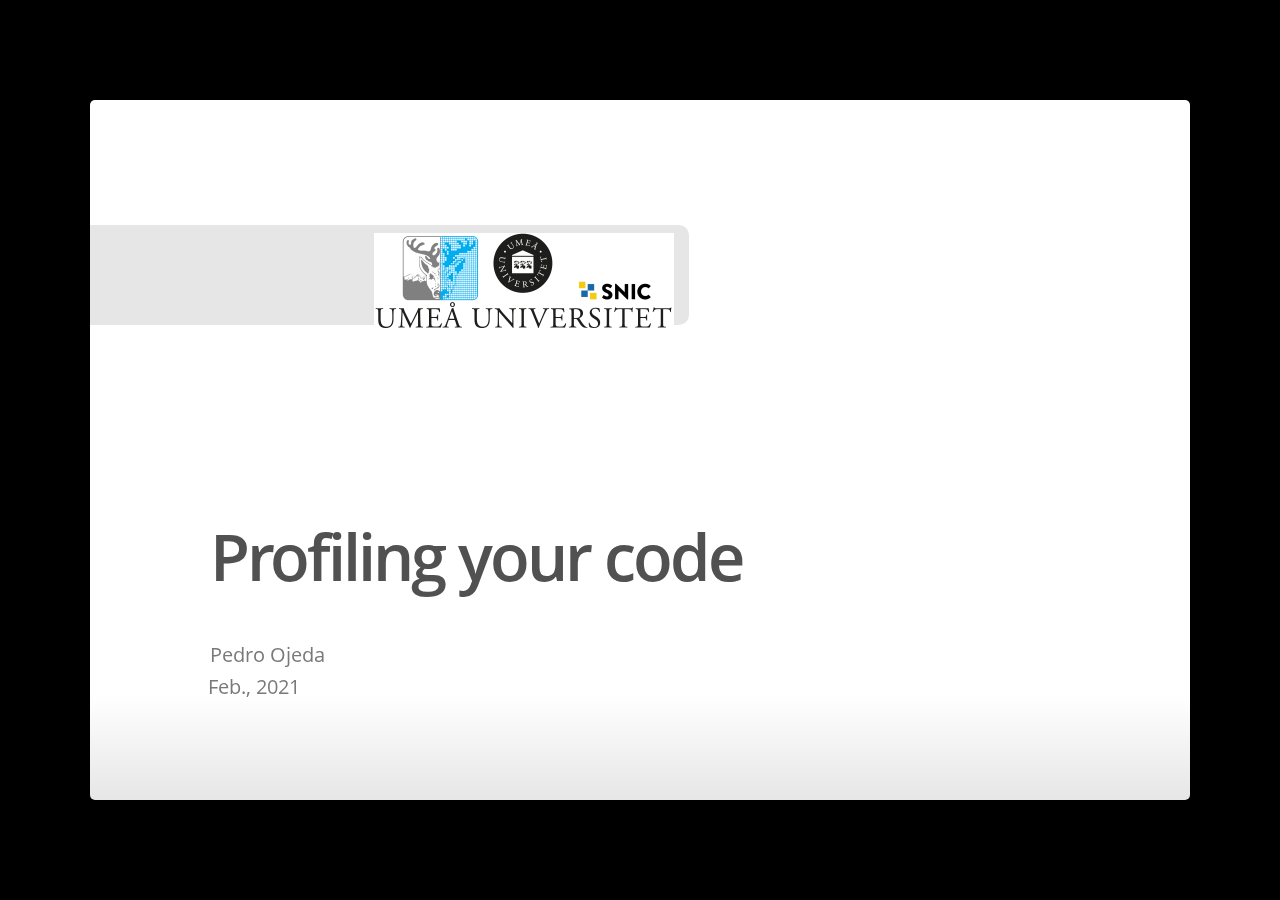
<file: Profiling.html>
<!DOCTYPE html>
<html>
<head>
  <title>Profiling your code</title>

  <meta charset="utf-8">
  <meta http-equiv="X-UA-Compatible" content="chrome=1">
  <meta name="generator" content="pandoc" />




  <meta name="viewport" content="width=device-width, initial-scale=1">
  <meta name="apple-mobile-web-app-capable" content="yes">

  <base target="_blank">

  <script type="text/javascript">
    var SLIDE_CONFIG = {
      // Slide settings
      settings: {
                title: 'Profiling your code',
                        useBuilds: true,
        usePrettify: true,
        enableSlideAreas: true,
        enableTouch: true,
                        favIcon: 'Profiling_files/logo.png',
              },

      // Author information
      presenters: [
            {
        name:  'Pedro Ojeda' ,
        company: '',
        gplus: '',
        twitter: '',
        www: '',
        github: ''
      },
            ]
    };
  </script>

  <link href="site_libs/ioslides-13.5.1/fonts/fonts.css" rel="stylesheet" />
  <link href="site_libs/ioslides-13.5.1/theme/css/default.css" rel="stylesheet" />
  <link href="site_libs/ioslides-13.5.1/theme/css/phone.css" rel="stylesheet" />
  <script src="site_libs/ioslides-13.5.1/js/modernizr.custom.45394.js"></script>
  <script src="site_libs/ioslides-13.5.1/js/prettify/prettify.js"></script>
  <script src="site_libs/ioslides-13.5.1/js/prettify/lang-r.js"></script>
  <script src="site_libs/ioslides-13.5.1/js/prettify/lang-yaml.js"></script>
  <script src="site_libs/ioslides-13.5.1/js/hammer.js"></script>
  <script src="site_libs/ioslides-13.5.1/js/slide-controller.js"></script>
  <script src="site_libs/ioslides-13.5.1/js/slide-deck.js"></script>

  <style type="text/css">

    b, strong {
      font-weight: bold;
    }

    em {
      font-style: italic;
    }

    summary {
      display: list-item;
    }

    slides > slide {
      -webkit-transition: all 0.4s ease-in-out;
      -moz-transition: all 0.4s ease-in-out;
      -o-transition: all 0.4s ease-in-out;
      transition: all 0.4s ease-in-out;
    }

    .auto-fadein {
      -webkit-transition: opacity 0.6s ease-in;
      -webkit-transition-delay: 0.4s;
      -moz-transition: opacity 0.6s ease-in 0.4s;
      -o-transition: opacity 0.6s ease-in 0.4s;
      transition: opacity 0.6s ease-in 0.4s;
      opacity: 0;
    }
/* https://github.com/ropensci/plotly/pull/524#issuecomment-468142578 */
slide:not(.current) .plotly.html-widget{
  display: block;
}

    slides > slide:not(.nobackground):before {
      font-size: 12pt;
      content: "";
      position: absolute;
      bottom: 20px;
      left: 60px;
      background: url(Profiling_files/logo.png) no-repeat 0 50%;
      -webkit-background-size: 30px 30px;
      -moz-background-size: 30px 30px;
      -o-background-size: 30px 30px;
      background-size: 30px 30px;
      padding-left: 40px;
      height: 30px;
      line-height: 1.9;
    }
  </style>

  <link rel="stylesheet" href="custom.css" type="text/css" />

</head>

<body style="opacity: 0">

<slides class="layout-widescreen">

  <slide class="title-slide segue nobackground">
        <aside class="gdbar"><img src="Profiling_files/logo.png"></aside>
        <!-- The content of this hgroup is replaced programmatically through the slide_config.json. -->
    <hgroup class="auto-fadein">
      <h1 data-config-title><!-- populated from slide_config.json --></h1>
      
      <p data-config-presenter><!-- populated from slide_config.json --></p>
            <p style="margin-top: 6px; margin-left: -2px;">Feb., 2021</p>
          </hgroup>
  </slide>

<slide class=""><hgroup><h2>Profiling</h2></hgroup><article  id="profiling">

<ul>
<li>summary of the times spent in different function calls</li>
<li>memory usage report</li>
</ul>

</article></slide><slide class=""><hgroup><h2>Pi calculation</h2></hgroup><article  id="pi-calculation">

<img width="100px" src='Images/MC1.png' title=''/>

<p>\(\textrm{Surface circle} = \left ( \frac{\textrm{Surface circle}}{\textrm{Surface square}} \right ) * (\textrm{Surface square})\)</p>

<p>is always valid. Knowing that \(\textrm{Surface circle} = \pi * r^2\), \(\pi\) can be computed as:</p>

<p>\(\pi = \frac{1}{r^2} \left ( \frac{\textrm{Surface circle}}{\textrm{Surface square}} \right ) * (\textrm{Surface square})\)</p>

<p>the ratio in parentheses is approximated with a Monte Carlo process throwing random points</p>

</article></slide><slide class=""><hgroup><h2>Pi calculation</h2></hgroup><article  id="pi-calculation-1">

<div style="float: left; width: 50%;">
<img width="250px" src='Images/MC2.png' title='fig:'/><p class='caption'>Surface ratio</p>

<ul>
<li>The R function to compute Pi is:</li>
</ul></div>

<div style="float: right; width: 50%;">
<pre class = 'prettyprint lang-r'>sim &lt;- function(l) {
 c &lt;- rep(0,l)
 hits &lt;- 0
 pow2 &lt;- function(x) {
   x2 &lt;- sqrt( x[1]*x[1]+x[2]*x[2] )
   return(x2)
 }
 for(i in 1:l){
   x = runif(2,-1,1)
   if( pow2(x) &lt;=1 ){
     hits &lt;- hits + 1
   }
   dens &lt;- hits/i
   pi_partial = dens*4
   c[i] = pi_partial
 }
 return(c)
}</pre></div>

</article></slide><slide class=""><hgroup><h2>Pi calculation</h2></hgroup><article  id="pi-calculation-2">

<p>The accuracy of the calculation increases with the number of iterations</p>

<pre class = 'prettyprint lang-r'>size &lt;- 100000
res &lt;- sim(size)
plot(res[1:size],type=&#39;l&#39;, xlab=&quot;Nr. iterations&quot;, ylab=&quot;Pi&quot;)
lines(rep(pi,size)[1:size], col = &#39;red&#39;)</pre>

<p><img src="Profiling_files/figure-html/unnamed-chunk-2-1.png" width="480" style="display: block; margin: auto;" /></p>

</article></slide><slide class=""><hgroup><h2>Monitoring the execution time</h2></hgroup><article  id="monitoring-the-execution-time">

<h3>System.time</h3>

<p>This function is included in R by default</p>

<pre class = 'prettyprint lang-r'>size &lt;- 500000
system.time(
 res &lt;- sim(size)
)</pre>

<pre >##    user  system elapsed 
##    1.45    0.01    1.53</pre>

</article></slide><slide class=""><hgroup><h2>Monitoring the execution time</h2></hgroup><article  id="monitoring-the-execution-time-1">

<h3>Tic toc</h3>

<p>Another way to obtain execution times is by using the tictoc package:</p>

<pre class = 'prettyprint lang-r'>install.packages(&quot;tictoc&quot;)</pre>

<p>one can nest tic and toc calls and save the outputs to a log file:</p>

</article></slide><slide class=""><hgroup><h2>Monitoring the execution time</h2></hgroup><article  id="monitoring-the-execution-time-2">

<h3>Tic toc</h3>

<pre class = 'prettyprint lang-r'>library(&quot;tictoc&quot;)
size &lt;- 1000000
sim2 &lt;- function(l) {
   c &lt;- rep(0,l)
   hits &lt;- 0
   pow2 &lt;- function(x) { x2 &lt;- sqrt( x[1]*x[1]+x[2]*x[2] );  return(x2) }
   tic(&quot;only for-loop&quot;)
   for(i in 1:l){
      x = runif(2,-1,1)
      if( pow2(x) &lt;=1 ){ hits &lt;- hits + 1 }
      dens &lt;- hits/i; pi_partial = dens*4; c[i] = pi_partial
   }
   toc(log = TRUE)
   return(c)
}</pre>

</article></slide><slide class=""><hgroup><h2>Monitoring the execution time</h2></hgroup><article  id="monitoring-the-execution-time-3">

<h3>Tic toc</h3>

<pre class = 'prettyprint lang-r'>tic(&quot;Total execution time&quot;)
    res &lt;- sim2(size)</pre>

<pre >## only for-loop: 3.15 sec elapsed</pre>

<pre class = 'prettyprint lang-r'>toc(log = TRUE)</pre>

<pre >## Total execution time: 3.17 sec elapsed</pre>

</article></slide><slide class=""><hgroup><h2>Monitoring the execution time</h2></hgroup><article  id="monitoring-the-execution-time-4">

<h3>Tic toc</h3>

<pre class = 'prettyprint lang-r'>tic.log()</pre>

<pre >## [[1]]
## [1] &quot;only for-loop: 3.15 sec elapsed&quot;
## 
## [[2]]
## [1] &quot;Total execution time: 3.17 sec elapsed&quot;</pre>

<pre class = 'prettyprint lang-r'>tic.clearlog()</pre>

</article></slide><slide class=""><hgroup><h2>Rprof</h2></hgroup><article  id="rprof">

<p>Rprof should be present in your R installation. For a graphical analysis, we will use <em>proftools</em> package. One needs to install this package in case it is not already installed. For R versions &lt; 3.5 the instructions are:</p>

<pre class = 'prettyprint lang-r'>install.packages(&quot;proftools&quot;)
source(&quot;http://bioconductor.org/biocLite.R&quot;)
biocLite(c(&quot;graph&quot;,&quot;Rgraphviz&quot;))</pre>

<p>while for R &gt; 3.5 one needs to do</p>

<pre class = 'prettyprint lang-r'>install.packages(&quot;proftools&quot;)
if (!requireNamespace(&quot;BiocManager&quot;, quietly = TRUE))
  install.packages(&quot;BiocManager&quot;)
BiocManager::install()
BiocManager::install(c(&quot;graph&quot;,&quot;Rgraphviz&quot;))</pre>

</article></slide><slide class=""><hgroup><h2>Rprof</h2></hgroup><article  id="rprof-1">

<p>the profiling is performed with the following lines:</p>

<pre class = 'prettyprint lang-r'>size &lt;- 500000
Rprof(&quot;Rprof.out&quot;)
res &lt;- sim(size)
Rprof(NULL)</pre>

</article></slide><slide class=""><hgroup><h2>Rprof</h2></hgroup><article  id="rprof-2">

<p>the profiling is performed with the following lines:</p>

<pre class = 'prettyprint lang-r'>summaryRprof(&quot;Rprof.out&quot;) </pre>

<pre >## $by.self
##         self.time self.pct total.time total.pct
## &quot;runif&quot;      0.80    51.95       0.80     51.95
## &quot;sim&quot;        0.40    25.97       1.54    100.00
## &quot;pow2&quot;       0.34    22.08       0.34     22.08
## 
## $by.total
##                          total.time total.pct self.time self.pct
## &quot;sim&quot;                          1.54    100.00      0.40    25.97
## &quot;block_exec&quot;                   1.54    100.00      0.00     0.00
## &quot;call_block&quot;                   1.54    100.00      0.00     0.00
## &quot;eval&quot;                         1.54    100.00      0.00     0.00
## &quot;evaluate&quot;                     1.54    100.00      0.00     0.00
## &quot;evaluate::evaluate&quot;           1.54    100.00      0.00     0.00
## &quot;evaluate_call&quot;                1.54    100.00      0.00     0.00
## &quot;FUN&quot;                          1.54    100.00      0.00     0.00
## &quot;generator$render&quot;             1.54    100.00      0.00     0.00
## &quot;handle&quot;                       1.54    100.00      0.00     0.00
## &quot;in_dir&quot;                       1.54    100.00      0.00     0.00
## &quot;knitr::knit&quot;                  1.54    100.00      0.00     0.00
## &quot;lapply&quot;                       1.54    100.00      0.00     0.00
## &quot;process_file&quot;                 1.54    100.00      0.00     0.00
## &quot;process_group&quot;                1.54    100.00      0.00     0.00
## &quot;process_group.block&quot;          1.54    100.00      0.00     0.00
## &quot;render&quot;                       1.54    100.00      0.00     0.00
## &quot;render_one&quot;                   1.54    100.00      0.00     0.00
## &quot;rmarkdown::render&quot;            1.54    100.00      0.00     0.00
## &quot;rmarkdown::render_site&quot;       1.54    100.00      0.00     0.00
## &quot;sapply&quot;                       1.54    100.00      0.00     0.00
## &quot;suppressMessages&quot;             1.54    100.00      0.00     0.00
## &quot;timing_fn&quot;                    1.54    100.00      0.00     0.00
## &quot;withCallingHandlers&quot;          1.54    100.00      0.00     0.00
## &quot;withVisible&quot;                  1.54    100.00      0.00     0.00
## &quot;runif&quot;                        0.80     51.95      0.80    51.95
## &quot;pow2&quot;                         0.34     22.08      0.34    22.08
## 
## $sample.interval
## [1] 0.02
## 
## $sampling.time
## [1] 1.54</pre>

</article></slide><slide class=""><hgroup><h2>Rprof</h2></hgroup><article  id="rprof-3">

<p>here you can see that the functions <em>runif</em> and <em>pow2</em> are the most expensive parts in our code. A graphical output can be obtained through the <em>proftools</em> package:</p>

<pre class = 'prettyprint lang-r'>library(proftools)
p &lt;- readProfileData(filename = &quot;Rprof.out&quot;)</pre>

</article></slide><slide class=""><hgroup><h2>Rprof</h2></hgroup><article  id="rprof-4">

<pre class = 'prettyprint lang-r'>plotProfileCallGraph(p, style=google.style, score=&quot;total&quot;)</pre>

<p><img src="Profiling_files/figure-html/unnamed-chunk-13-1.png" width="720" /></p>

</article></slide><slide class=""><hgroup><h2>Rbenchmark</h2></hgroup><article  id="rbenchmark">

<p>One most probably needs to install this package as it is not included by default in R installations:</p>

<pre class = 'prettyprint lang-r'>install.packages(&quot;rbenchmark&quot;)</pre>

<p>then we can benchmark our function <em>sim()</em></p>

<pre class = 'prettyprint lang-r'>library(rbenchmark)
size &lt;- 500000
bench &lt;- benchmark(sim(size), replications=10)
bench </pre>

<pre >##        test replications elapsed relative user.self sys.self user.child
## 1 sim(size)           10   16.05        1     15.53     0.01         NA
##   sys.child
## 1        NA</pre>

</article></slide><slide class=""><hgroup><h2>Rbenchmark</h2></hgroup><article  id="rbenchmark-1">

<pre class = 'prettyprint lang-r'>bench </pre>

<pre >##        test replications elapsed relative user.self sys.self user.child
## 1 sim(size)           10   16.05        1     15.53     0.01         NA
##   sys.child
## 1        NA</pre>

<p>the elapsed time is an average over the 10 replications we especified in the benchmark function.</p>

</article></slide><slide class=""><hgroup><h2>Microbenchmark</h2></hgroup><article  id="microbenchmark">

<p>If this package is not installed, do as usual:</p>

<pre class = 'prettyprint lang-r'>install.packages(&quot;microbenchmark&quot;)</pre>

<p>and do the benchmarking with:</p>

<pre class = 'prettyprint lang-r'>library(microbenchmark)
bench2 &lt;- microbenchmark(sim(size), times=10)</pre>

</article></slide><slide class=""><hgroup><h2>Microbenchmark</h2></hgroup><article  id="microbenchmark-1">

<pre class = 'prettyprint lang-r'>bench2 </pre>

<pre >## Unit: seconds
##       expr      min       lq     mean   median       uq     max neval
##  sim(size) 1.502352 1.513475 1.618528 1.574208 1.643162 2.04749    10</pre>

<p>in this case we obtain more statistics of the benchmarking process like the <em>mean</em>, <em>min</em>, <em>max</em>, …</p>

</article></slide><slide class=""><hgroup><h2>References</h2></hgroup><article  id="references">

<ul>
<li><a href='https://swcarpentry.github.io/r-novice-inflammation/' title=''>https://swcarpentry.github.io/r-novice-inflammation/</a></li>
<li><a href='https://www.tutorialspoint.com/r/index.htm' title=''>https://www.tutorialspoint.com/r/index.htm</a></li>
<li>R High Performance Programming. Aloysius, Lim; William, Tjhi. Packt Publishing, 2015.</li>
<li><a href='https://www.r-bloggers.com/estimation-of-the-number-pi-a-monte-carlo-simulation/' title=''>Pi calculation</a></li>
</ul>

<p><a href='index.html' title=''>Return to Index</a></p></article></slide>


  <slide class="backdrop"></slide>

</slides>

<!-- dynamically load mathjax for compatibility with self-contained -->
<script>
  (function () {
    var script = document.createElement("script");
    script.type = "text/javascript";
    script.src  = "https://mathjax.rstudio.com/latest/MathJax.js?config=TeX-AMS-MML_HTMLorMML";
    document.getElementsByTagName("head")[0].appendChild(script);
  })();
</script>

<!-- map slide visiblity events into shiny -->
<script>
  (function() {
    if (window.jQuery) {
       window.jQuery(document).on('slideleave', function(e) {
         window.jQuery(e.target).trigger('hidden');
      });
       window.jQuery(document).on('slideenter', function(e) {
         window.jQuery(e.target).trigger('shown');
      });
    }
  })();
</script>

</body>
</html>
</file>
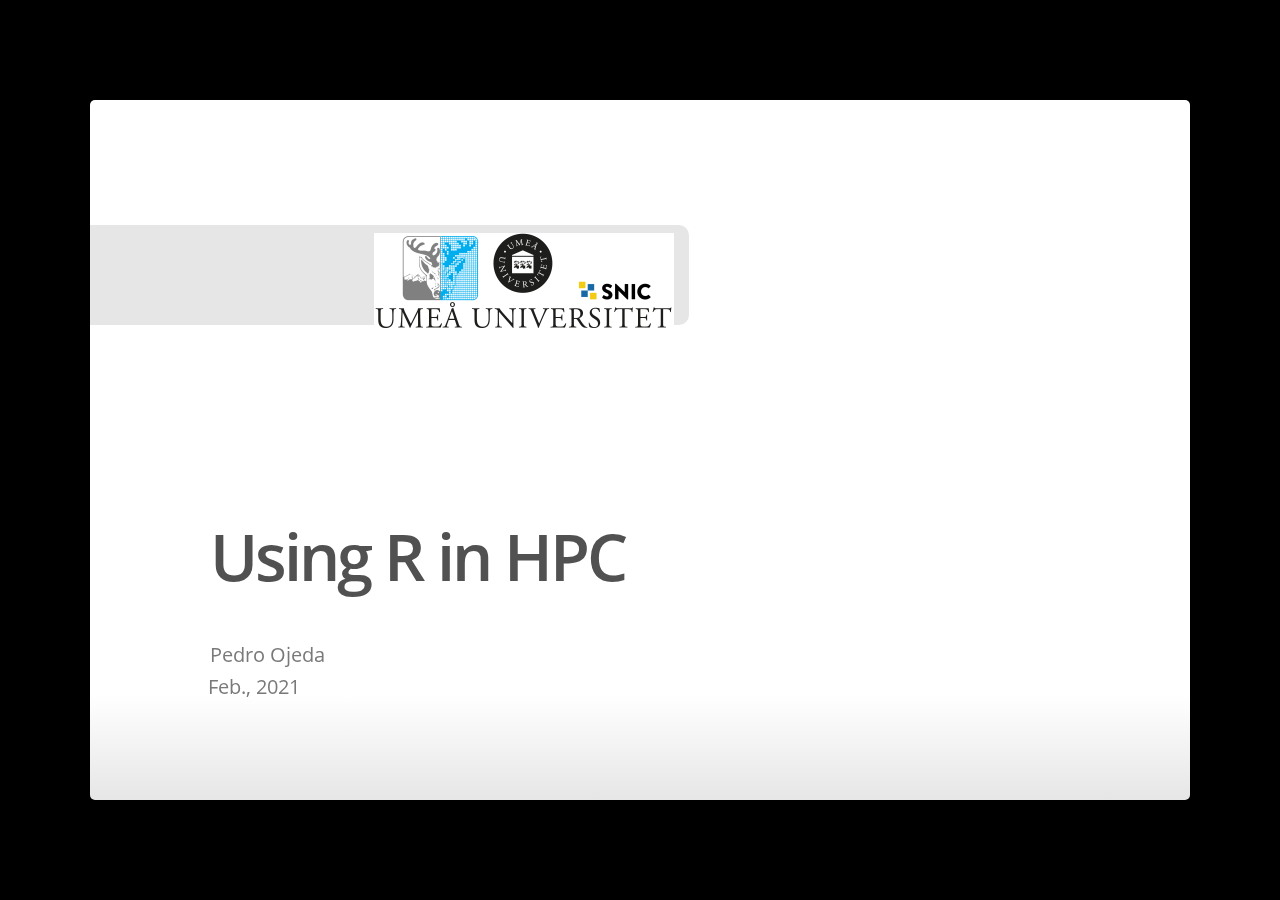
<file: RHPC.html>
<!DOCTYPE html>
<html>
<head>
  <title>Using R in HPC</title>

  <meta charset="utf-8">
  <meta http-equiv="X-UA-Compatible" content="chrome=1">
  <meta name="generator" content="pandoc" />




  <meta name="viewport" content="width=device-width, initial-scale=1">
  <meta name="apple-mobile-web-app-capable" content="yes">

  <base target="_blank">

  <script type="text/javascript">
    var SLIDE_CONFIG = {
      // Slide settings
      settings: {
                title: 'Using R in HPC',
                        useBuilds: true,
        usePrettify: true,
        enableSlideAreas: true,
        enableTouch: true,
                        favIcon: 'RHPC_files/logo.png',
              },

      // Author information
      presenters: [
            {
        name:  'Pedro Ojeda' ,
        company: '',
        gplus: '',
        twitter: '',
        www: '',
        github: ''
      },
            ]
    };
  </script>

  <link href="site_libs/ioslides-13.5.1/fonts/fonts.css" rel="stylesheet" />
  <link href="site_libs/ioslides-13.5.1/theme/css/default.css" rel="stylesheet" />
  <link href="site_libs/ioslides-13.5.1/theme/css/phone.css" rel="stylesheet" />
  <script src="site_libs/ioslides-13.5.1/js/modernizr.custom.45394.js"></script>
  <script src="site_libs/ioslides-13.5.1/js/prettify/prettify.js"></script>
  <script src="site_libs/ioslides-13.5.1/js/prettify/lang-r.js"></script>
  <script src="site_libs/ioslides-13.5.1/js/prettify/lang-yaml.js"></script>
  <script src="site_libs/ioslides-13.5.1/js/hammer.js"></script>
  <script src="site_libs/ioslides-13.5.1/js/slide-controller.js"></script>
  <script src="site_libs/ioslides-13.5.1/js/slide-deck.js"></script>

  <style type="text/css">

    b, strong {
      font-weight: bold;
    }

    em {
      font-style: italic;
    }

    summary {
      display: list-item;
    }

    slides > slide {
      -webkit-transition: all 0.4s ease-in-out;
      -moz-transition: all 0.4s ease-in-out;
      -o-transition: all 0.4s ease-in-out;
      transition: all 0.4s ease-in-out;
    }

    .auto-fadein {
      -webkit-transition: opacity 0.6s ease-in;
      -webkit-transition-delay: 0.4s;
      -moz-transition: opacity 0.6s ease-in 0.4s;
      -o-transition: opacity 0.6s ease-in 0.4s;
      transition: opacity 0.6s ease-in 0.4s;
      opacity: 0;
    }
/* https://github.com/ropensci/plotly/pull/524#issuecomment-468142578 */
slide:not(.current) .plotly.html-widget{
  display: block;
}

    slides > slide:not(.nobackground):before {
      font-size: 12pt;
      content: "";
      position: absolute;
      bottom: 20px;
      left: 60px;
      background: url(RHPC_files/logo.png) no-repeat 0 50%;
      -webkit-background-size: 30px 30px;
      -moz-background-size: 30px 30px;
      -o-background-size: 30px 30px;
      background-size: 30px 30px;
      padding-left: 40px;
      height: 30px;
      line-height: 1.9;
    }
  </style>

  <link rel="stylesheet" href="custom.css" type="text/css" />

</head>

<body style="opacity: 0">

<slides class="layout-widescreen">

  <slide class="title-slide segue nobackground">
        <aside class="gdbar"><img src="RHPC_files/logo.png"></aside>
        <!-- The content of this hgroup is replaced programmatically through the slide_config.json. -->
    <hgroup class="auto-fadein">
      <h1 data-config-title><!-- populated from slide_config.json --></h1>
      
      <p data-config-presenter><!-- populated from slide_config.json --></p>
            <p style="margin-top: 6px; margin-left: -2px;">Feb., 2021</p>
          </hgroup>
  </slide>

<slide class=""><hgroup><h2>Desktop PC vs. HPC architectures</h2></hgroup><article  id="desktop-pc-vs.-hpc-architectures">

<img width="700px" src='Images/kebne_arch.png' title=''/>

</article></slide><slide class=""><hgroup><h2>Using R in HPC</h2></hgroup><article  id="using-r-in-hpc">

<p>There are several versions of R installed on Kebnekaise</p>

<pre class = 'prettyprint lang-r'>&gt;ml spider R
     Versions:
        R/3.3.1
        R/3.4.4-X11-20180131
        R/3.5.1-Python-2.7.15
        R/3.5.1
        R/3.6.0
        R/3.6.2
        R/4.0.0
        
&gt;ml spider R/3.6.0   #search for the modules needed by R
  You will need to load all module(s) on any one of the lines below before the &quot;R/3.6.0&quot; 
      GCC/8.2.0-2.31.1  OpenMPI/3.1.3</pre>

</article></slide><slide class=""><hgroup><h2>Using R in HPC</h2></hgroup><article  id="using-r-in-hpc-1">

<pre class = 'prettyprint lang-r'>&gt;R --help

Usage: R [options] [&lt; infile] [&gt; outfile]
   or: R CMD command [arguments]

Start R, a system for statistical computation and graphics, with the
specified options, or invoke an R tool via the &#39;R CMD&#39; interface.

Options:
  -h, --help            Print short help message and exit
  --version             Print version info and exit
  --encoding=ENC        Specify encoding to be used for stdin
  --encoding ENC
  RHOME         Print path to R home directory and exit
  --save                Do save workspace at the end of the session
  --no-save             Don&#39;t save it
  --no-environ          Don&#39;t read the site and user environment files</pre>

</article></slide><slide class=""><hgroup><h2>Adding your own packages in R</h2></hgroup><article  id="adding-your-own-packages-in-r">

<ul>
<li><a href='https://www.hpc2n.umu.se/resources/software/user_installed/r' title=''>https://www.hpc2n.umu.se/resources/software/user_installed/r</a></li>
</ul>

</article></slide><slide class=""><hgroup><h2>Running serial jobs</h2></hgroup><article  id="running-serial-jobs">

<img width="750px" src='Images/using-r-hpc-serial.png' title=''/>

</article></slide><slide class=""><hgroup><h2>Running your script</h2></hgroup><article  id="running-your-script">

<ul>
<li>Transfer your files to Kebnekaise</li>
<li>Submit your job with: sbatch job.sh</li>
<li>In case sbatch complains about the DOS format use the command:</li>
</ul>

<p><strong>dos2unix job.sh</strong></p>

<p>before submitting your job.</p>

<ul>
<li>More information: <a href='https://www.hpc2n.umu.se/resources/software/r' title=''>https://www.hpc2n.umu.se/resources/software/r</a></li>
</ul>

</article></slide><slide class=""><hgroup><h2>Running several independent jobs</h2></hgroup><article  id="running-several-independent-jobs">

<p>One can use <strong>job arrays</strong> option in SLURM to run independent instances of a program:</p>

<pre class = 'prettyprint lang-r'>#!/bin/bash
#SBATCH -A Project_ID
#Asking for 10 min.
#SBATCH -t 00:12:00
#SBATCH --array=1-28
##Writing the output and error files
#SBATCH --output=Array_test.%A_%a.out
#SBATCH --error=Array_test.%A_%a.error

ml GCC/8.2.0-2.31.1  OpenMPI/3.1.3
ml R/3.6.0

R --no-save --no-restore -f script.R</pre>

</article></slide><slide class=""><hgroup><h2>Parallel packages</h2></hgroup><article  id="parallel-packages">

<p>Some packages like BLAS/LAPACK have an implicit parallelization layer that can be activated by setting a number of threads.</p>

<p>Other packages (doParallel, parallel, doMC, doMPI, doFuture) use a common set of instructions to use parallel capabilities as follows:</p>

<pre class = 'prettyprint lang-r'>library(&quot;package-name&quot;)

cl &lt;- makeCluster(NumberofCores)

register_cluster(cl)

... #code to be run in parallel mode

stopCluster(cl)</pre>

</article></slide><slide class=""><hgroup><h2>Parallel packages: examples</h2></hgroup><article  id="parallel-packages-examples">

<p>the <strong>foreach</strong> package is used for executing loops:</p>

<pre class = 'prettyprint lang-r'>library(foreach)
r &lt;- foreach(icount(trials), .combine=cbind) %do% {
      ind &lt;- sample(100,100, replace=TRUE)
      result1 &lt;- glm(x[ind,2]~x[ind,1], family=binomial(logit))
      coefficients(result1)
}</pre>

</article></slide><slide class=""><hgroup><h2>Parallel packages: examples</h2></hgroup><article  id="parallel-packages-examples-1">

<p><strong>doParallel</strong> is a backend parallel package for executing code in parallel mode:</p>

<pre class = 'prettyprint lang-r'>library(doParallel)  #using &quot;doParallel&quot; package
cl &lt;- makeCluster(2)
registerDoParallel(cl)
getDoParWorkers()    #this line tells the nr. of workers</pre>

<pre >## [1] 2</pre>

<pre class = 'prettyprint lang-r'>getDoParName()       #this line tell the type of cluster</pre>

<pre >## [1] &quot;doParallelSNOW&quot;</pre>

<pre class = 'prettyprint lang-r'>stopCluster(cl)</pre>

</article></slide><slide class=""><hgroup><h2>Parallel packages: examples</h2></hgroup><article  id="parallel-packages-examples-2">

<p><strong>doParallel</strong> can be used to execute <strong>foreach</strong> loops in parallel:</p>

<pre class = 'prettyprint lang-r'>library(doParallel)  #using &quot;doParallel&quot; package
cl &lt;- makeCluster(2)
registerDoParallel(cl)

r &lt;- foreach(icount(trials), .combine=cbind) %dopar% {
      ind &lt;- sample(100,100, replace=TRUE)
      result1 &lt;- glm(x[ind,2]~x[ind,1], family=binomial(logit))
      coefficients(result1)
}

stopCluster(cl)</pre>

</article></slide><slide class=""><hgroup><h2>Parallel packages: examples</h2></hgroup><article  id="parallel-packages-examples-3">

<p><strong>parallel</strong> package</p>

<pre class = 'prettyprint lang-r'>library(parallel)  #using &quot;parallel&quot; package

detectCores()
P &lt;- detectCores(logical = FALSE)  #only physical cores

myfunc &lt;- function(id) { #function to sum by rows
  arguments &lt;- mydata[id, ]
  arguments$one + arguments$two + arguments$three }

cl &lt;- makeCluster(P)   #distribute the work across cores
clusterExport(cl, &quot;mydata&quot;)
res &lt;- clusterApply(cl, 1:N, fun = myfunc)
stopCluster(cl)</pre>

</article></slide><slide class=""><hgroup><h2>Running R in parallel mode</h2></hgroup><article  id="running-r-in-parallel-mode">

<img width="750px" src='Images/using-r-hpc-parallel.png' title=''/>

</article></slide><slide class=""><hgroup><h2>Random Numbers in parallel simulations</h2></hgroup><article  id="random-numbers-in-parallel-simulations">

<p>The following simulations <em>res1</em> and <em>res2</em> do not give reproducible results:</p>

<pre class = 'prettyprint lang-r'>library(doParallel)
cl &lt;- makeCluster(2)
registerDoParallel(cl)
set.seed(1)
res1 &lt;- foreach(n = rep(2, 3), .combine=rbind) %dopar% rnorm(n)

set.seed(1)
res2 &lt;- foreach(n = rep(2, 3), .combine=rbind) %dopar% rnorm(n)
stopCluster(cl)
identical(res1,res2)</pre>

<pre >## [1] FALSE</pre>

</article></slide><slide class=""><hgroup><h2>Random Numbers in parallel simulations</h2></hgroup><article  id="random-numbers-in-parallel-simulations-1">

<p>For reproducible parallel simulation a RNG package such as <strong>doRNG</strong> is recommended:</p>

<pre class = 'prettyprint lang-r'>library(doRNG)
cl &lt;- makeCluster(2)
registerDoParallel(cl)
registerDoRNG(1)
res3 &lt;- foreach(n = rep(2, 3), .combine=rbind) %dopar% rnorm(n)

set.seed(1)
res4 &lt;- foreach(n = rep(2, 3), .combine=rbind) %dopar% rnorm(n)
stopCluster(cl)
identical(res3,res4)</pre>

<pre >## [1] TRUE</pre>

</article></slide><slide class=""><hgroup><h2>Profiling Memory: gc (Parallel)</h2></hgroup><article  id="profiling-memory-gc-parallel">

<p>Memory profiling is crucial upon using parallel packages. Suppose we have a data frame <em>mydata</em> which will be processed with the <em>clusterApply</em> function</p>

<pre class = 'prettyprint lang-r'>&gt;gcinfo(TRUE)   #activate gc 
&gt;N &lt;- 5000000
&gt;mydata &lt;- data.frame(one=1.0*seq(N),two=2.0*seq(N),three = 3.0*seq(N))
...
Garbage collection 23 = 14+2+7 (level 0) ... 
43.5 Mbytes of cons cells used (66%)
130.4 Mbytes of vectors used (65%)
&gt;gc()
           used  (Mb) gc trigger  (Mb) max used  (Mb)
Ncells   572516  30.6    1233268  65.9  1233268  65.9
Vcells 16492769 125.9   26338917 201.0 19085502 145.7</pre>

</article></slide><slide class=""><hgroup><h2>Profiling Memory: gc (Parallel)</h2></hgroup><article  id="profiling-memory-gc-parallel-1">

<p>Then, we use a function to partition the data frame by cores</p>

<pre class = 'prettyprint lang-r'>&gt;library(parallel)  #using parallel package
&gt;detectCores()
&gt;P &lt;- detectCores(logical = FALSE)  #only physical cores

&gt;myfunc &lt;- function(id) { #function to sum by rows
&gt;  arguments &lt;- mydata[id, ]
&gt;  arguments$one + arguments$two + arguments$three
&gt;}</pre>

</article></slide><slide class=""><hgroup><h2>Profiling Memory: gc (Parallel)</h2></hgroup><article  id="profiling-memory-gc-parallel-2">

<pre class = 'prettyprint lang-r'>&gt;cl &lt;- makeCluster(P)   #distribute the work across cores
&gt;clusterExport(cl, &quot;mydata&quot;)
&gt;res &lt;- clusterApply(cl, 1:N, fun = myfunc)
&gt;stopCluster(cl)
...
Garbage collection 1196 = 1128+50+18 (level 0) ... 
312.5 Mbytes of cons cells used (60%)
206.5 Mbytes of vectors used (59%)
&gt; gc()
           used  (Mb) gc trigger  (Mb) max used  (Mb)
Ncells  5850436 312.5    9776540 522.2  9776540 522.2
Vcells 27062930 206.5   45804848 349.5 42982557 328.0</pre>

<p>the time to execute <strong>myfunc</strong> in parallel mode increases drastically.</p>

</article></slide><slide class=""><hgroup><h2>Good practices</h2></hgroup><article  id="good-practices">

<ul>
<li>Use the login nodes for lightweight tasks</li>
<li>Profile your code</li>
<li>Monitoring your job on the fly:</li>
</ul>

<p>If you run your script on multiple cores, you can monitor the CPU and memory usage in real time, use the following command on the terminal:</p>

<p><strong>job-usage &ldquo;job_ID&rdquo;</strong></p>

<p>Then copy and paste the URL on your local web browser.</p>

</article></slide><slide class=""><hgroup><h2>Good practices</h2></hgroup><article  id="good-practices-1">

<img width="750px" src='Images/job-usage.png' title=''/>

</article></slide><slide class=""><hgroup><h2>References</h2></hgroup><article  id="references">

<ul>
<li><a href='https://swcarpentry.github.io/r-novice-inflammation/' title=''>https://swcarpentry.github.io/r-novice-inflammation/</a></li>
<li><a href='https://www.tutorialspoint.com/r/index.htm' title=''>https://www.tutorialspoint.com/r/index.htm</a></li>
<li>R High Performance Programming. Aloysius, Lim; William, Tjhi. Packt Publishing, 2015.</li>
<li><a href='http://adv-r.had.co.nz/memory.html' title=''>http://adv-r.had.co.nz/memory.html</a></li>
<li><a href='https://blogs.oracle.com/r/managing-memory-limits-and-configuring-exadata-for-embedded-r-execution' title=''>https://blogs.oracle.com/r/managing-memory-limits-and-configuring-exadata-for-embedded-r-execution</a></li>
<li><a href='https://rawgit.com/PPgp/useR2017public/master/tutorial.html' title=''>https://rawgit.com/PPgp/useR2017public/master/tutorial.html</a></li>
</ul>

<p><a href='index.html' title=''>Return to Index</a></p></article></slide>


  <slide class="backdrop"></slide>

</slides>

<!-- dynamically load mathjax for compatibility with self-contained -->
<script>
  (function () {
    var script = document.createElement("script");
    script.type = "text/javascript";
    script.src  = "https://mathjax.rstudio.com/latest/MathJax.js?config=TeX-AMS-MML_HTMLorMML";
    document.getElementsByTagName("head")[0].appendChild(script);
  })();
</script>

<!-- map slide visiblity events into shiny -->
<script>
  (function() {
    if (window.jQuery) {
       window.jQuery(document).on('slideleave', function(e) {
         window.jQuery(e.target).trigger('hidden');
      });
       window.jQuery(document).on('slideenter', function(e) {
         window.jQuery(e.target).trigger('shown');
      });
    }
  })();
</script>

</body>
</html>
</file>
<file: site_libs/ioslides-13.5.1/fonts/fonts.css>
@font-face {
  font-family: 'Open Sans';
  font-style: normal;
  font-weight: 400;
  src: url(OpenSans.ttf) format('truetype');
}
@font-face {
  font-family: 'Open Sans';
  font-style: normal;
  font-weight: 600;
  src: url(OpenSansSemibold.ttf) format('truetype');
}
@font-face {
  font-family: 'Open Sans';
  font-style: italic;
  font-weight: 400;
  src: url(OpenSansItalic.ttf) format('truetype');
}
@font-face {
  font-family: 'Open Sans';
  font-style: italic;
  font-weight: 600;
  src: url(OpenSansSemiboldItalic.ttf) format('truetype');
}
@font-face {
  font-family: 'Source Code Pro';
  font-style: normal;
  font-weight: 400;
  src: url(SourceCodePro.ttf) format('truetype');
}
</file>
<file: site_libs/ioslides-13.5.1/theme/css/phone.css>
@media only screen and (max-device-width: 480px) {

slides>slide{-webkit-transition:none !important;-webkit-transition:none !important;-moz-transition:none !important;-o-transition:none !important;transition:none !important}

}
</file>
<file: custom.css>
.gdbar img {
  width: 300px !important;
  height: 100px !important;
  margin: 8px 8px;
}

.gdbar {
  width: 600px !important;
  height: 100px !important;
}

slides > slide:not(.nobackground):before {
  width: 150px;
  height: 50px;
  background-size: 150px 50px;
  margin: 20px 900px;
}
</file>
<file: site_libs/ioslides-13.5.1/theme/css/default.css>
@charset "UTF-8";
/* line 17, ../../../../../../Library/Ruby/Gems/1.8/gems/compass-0.12.2/frameworks/compass/stylesheets/compass/reset/_utilities.scss */
html, body, div, span, applet, object, iframe,
h1, h2, h3, h4, h5, h6, p, blockquote, pre,
a, abbr, acronym, address, big, cite, code,
del, dfn, em, img, ins, kbd, q, s, samp,
small, strike, strong, tt, var,
b, u, i, center,
dl, dt, dd, ol, ul, li,
fieldset, form, label, legend,
table, caption, tbody, tfoot, thead, tr, th, td,
article, aside, canvas, details, embed,
figure, figcaption, footer, header, hgroup,
menu, nav, output, ruby, section, summary,
time, mark, audio, video {
  margin: 0;
  padding: 0;
  border: 0;
  font: inherit;
  font-size: 100%;
  vertical-align: baseline;
}

/* line 22, ../../../../../../Library/Ruby/Gems/1.8/gems/compass-0.12.2/frameworks/compass/stylesheets/compass/reset/_utilities.scss */
html {
  line-height: 1.2;
}

/* line 24, ../../../../../../Library/Ruby/Gems/1.8/gems/compass-0.12.2/frameworks/compass/stylesheets/compass/reset/_utilities.scss */
ul {
  list-style: none;
}

/* line 26, ../../../../../../Library/Ruby/Gems/1.8/gems/compass-0.12.2/frameworks/compass/stylesheets/compass/reset/_utilities.scss */
table {
  border-collapse: collapse;
  border-spacing: 0;
}

/* line 28, ../../../../../../Library/Ruby/Gems/1.8/gems/compass-0.12.2/frameworks/compass/stylesheets/compass/reset/_utilities.scss */
caption, th, td {
  font-weight: normal;
  vertical-align: middle;
}

/* line 30, ../../../../../../Library/Ruby/Gems/1.8/gems/compass-0.12.2/frameworks/compass/stylesheets/compass/reset/_utilities.scss */
q, blockquote {
  quotes: none;
}
/* line 103, ../../../../../../Library/Ruby/Gems/1.8/gems/compass-0.12.2/frameworks/compass/stylesheets/compass/reset/_utilities.scss */
q:before, q:after, blockquote:before, blockquote:after {
  content: "";
  content: none;
}

/* line 32, ../../../../../../Library/Ruby/Gems/1.8/gems/compass-0.12.2/frameworks/compass/stylesheets/compass/reset/_utilities.scss */
a img {
  border: none;
}

/* line 116, ../../../../../../Library/Ruby/Gems/1.8/gems/compass-0.12.2/frameworks/compass/stylesheets/compass/reset/_utilities.scss */
article, aside, details, figcaption, figure, footer, header, hgroup, menu, nav, section, summary {
  display: block;
}

/**
 * Base SlideDeck Styles
 */
/* line 52, ../scss/_base.scss */
html {
  height: 100%;
  overflow: hidden;
}

/* line 57, ../scss/_base.scss */
body {
  margin: 0;
  padding: 0;
  opacity: 0;
  height: 100%;
  min-height: 740px;
  width: 100%;
  overflow: hidden;
  color: #fff;
  -webkit-font-smoothing: antialiased;
  -moz-font-smoothing: antialiased;
  -ms-font-smoothing: antialiased;
  -o-font-smoothing: antialiased;
  -webkit-transition: opacity 250ms ease-in;
  -webkit-transition-delay: 100ms;
  -moz-transition: opacity 250ms ease-in 100ms;
  -o-transition: opacity 250ms ease-in 100ms;
  transition: opacity 250ms ease-in 100ms;
}
/* line 73, ../scss/_base.scss */
body.loaded {
  opacity: 1 !important;
}

/* line 78, ../scss/_base.scss */
input, button {
  vertical-align: middle;
}

/* line 82, ../scss/_base.scss */
slides > slide[hidden] {
  display: none !important;
}

/* line 86, ../scss/_base.scss */
slides {
  width: 100%;
  height: 100%;
  position: absolute;
  left: 0;
  top: 0;
  -webkit-transform: translate3d(0, 0, 0);
  -moz-transform: translate3d(0, 0, 0);
  -ms-transform: translate3d(0, 0, 0);
  -o-transform: translate3d(0, 0, 0);
  transform: translate3d(0, 0, 0);
  -webkit-perspective: 1000;
  -moz-perspective: 1000;
  -ms-perspective: 1000;
  -o-perspective: 1000;
  perspective: 1000;
  -webkit-transform-style: preserve-3d;
  -moz-transform-style: preserve-3d;
  -ms-transform-style: preserve-3d;
  -o-transform-style: preserve-3d;
  transform-style: preserve-3d;
  -webkit-transition: opacity 250ms ease-in;
  -webkit-transition-delay: 100ms;
  -moz-transition: opacity 250ms ease-in 100ms;
  -o-transition: opacity 250ms ease-in 100ms;
  transition: opacity 250ms ease-in 100ms;
}

/* line 98, ../scss/_base.scss */
slides > slide {
  display: block;
  position: absolute;
  overflow: hidden;
  left: 50%;
  top: 50%;
  -webkit-box-sizing: border-box;
  -moz-box-sizing: border-box;
  box-sizing: border-box;
}

/* Slide styles */
/*article.fill iframe {
  position: absolute;
  left: 0;
  top: 0;
  width: 100%;
  height: 100%;

  border: 0;
  margin: 0;

  @include border-radius(10px);

  z-index: -1;
}

slide.fill {
  background-repeat: no-repeat;
  @include background-size(cover);
}

slide.fill img {
  position: absolute;
  left: 0;
  top: 0;
  min-width: 100%;
  min-height: 100%;

  z-index: -1;
}
*/
/**
 * Theme Styles
 */
/* line 22, ../scss/default.scss */
::selection {
  color: white;
  background-color: #ffd14d;
  text-shadow: none;
}

/* line 28, ../scss/default.scss */
::-webkit-scrollbar {
  height: 16px;
  overflow: visible;
  width: 16px;
}

/* line 33, ../scss/default.scss */
::-webkit-scrollbar-thumb {
  background-color: rgba(0, 0, 0, 0.1);
  background-clip: padding-box;
  border: solid transparent;
  min-height: 28px;
  padding: 100px 0 0;
  -webkit-box-shadow: inset 1px 1px 0 rgba(0, 0, 0, 0.1), inset 0 -1px 0 rgba(0, 0, 0, 0.07);
  -moz-box-shadow: inset 1px 1px 0 rgba(0, 0, 0, 0.1), inset 0 -1px 0 rgba(0, 0, 0, 0.07);
  box-shadow: inset 1px 1px 0 rgba(0, 0, 0, 0.1), inset 0 -1px 0 rgba(0, 0, 0, 0.07);
  border-width: 1px 1px 1px 6px;
}

/* line 42, ../scss/default.scss */
::-webkit-scrollbar-thumb:hover {
  background-color: rgba(0, 0, 0, 0.5);
}

/* line 45, ../scss/default.scss */
::-webkit-scrollbar-button {
  height: 0;
  width: 0;
}

/* line 49, ../scss/default.scss */
::-webkit-scrollbar-track {
  background-clip: padding-box;
  border: solid transparent;
  border-width: 0 0 0 4px;
}

/* line 54, ../scss/default.scss */
::-webkit-scrollbar-corner {
  background: transparent;
}

/* line 58, ../scss/default.scss */
body {
  background: black;
}

/* line 62, ../scss/default.scss */
slides > slide {
  font-family: 'Open Sans', Arial, sans-serif;
  font-size: 26px;
  color: #797979;
  width: 900px;
  height: 700px;
  margin-left: -450px;
  margin-top: -350px;
  padding: 40px 60px;
  -webkit-border-radius: 5px;
  -moz-border-radius: 5px;
  -ms-border-radius: 5px;
  -o-border-radius: 5px;
  border-radius: 5px;
  -webkit-transition: all 0.6s ease-in-out;
  -moz-transition: all 0.6s ease-in-out;
  -o-transition: all 0.6s ease-in-out;
  transition: all 0.6s ease-in-out;
}
/* line 83, ../scss/default.scss */
slides > slide.far-past {
}
/* line 90, ../scss/default.scss */
slides > slide.past {
  opacity: 0;
}
/* line 97, ../scss/default.scss */
slides > slide.current {
  display: block;
  opacity: 1;
  z-index: 1;
}
slides > slide:not(.current) {
  z-index: 0;
}
/* line 103, ../scss/default.scss */
slides > slide.current .auto-fadein {
  opacity: 1;
}
/* line 107, ../scss/default.scss */
slides > slide.current .gdbar {
  -webkit-background-size: 100% 100%;
  -moz-background-size: 100% 100%;
  -o-background-size: 100% 100%;
  background-size: 100% 100%;
}
/* line 112, ../scss/default.scss */
slides > slide.next {
  opacity: 0;
  pointer-events: none;
}
/* line 120, ../scss/default.scss */
slides > slide.far-next {
}
/* line 127, ../scss/default.scss */
slides > slide.dark {
  background: #515151 !important;
}

/* line 147, ../scss/default.scss */
slides > slide:not(.nobackground):after {
  font-size: 12pt;
  content: attr(data-slide-num) "/" attr(data-total-slides);
  position: absolute;
  bottom: 20px;
  right: 60px;
  line-height: 1.9;
}
/* line 158, ../scss/default.scss */
slides > slide.title-slide:after {
  content: '';
  position: absolute;
  bottom: 40px;
  right: 40px;
  width: 100%;
  height: 60px;
}
/* line 170, ../scss/default.scss */
slides > slide.backdrop {
  z-index: -10;
  display: block !important;
  background: -webkit-gradient(linear, 50% 0%, 50% 100%, color-stop(0%, #ffffff), color-stop(85%, #ffffff), color-stop(100%, #e6e6e6));
  background: -webkit-linear-gradient(#ffffff, #ffffff 85%, #e6e6e6);
  background: -moz-linear-gradient(#ffffff, #ffffff 85%, #e6e6e6);
  background: -o-linear-gradient(#ffffff, #ffffff 85%, #e6e6e6);
  background: linear-gradient(#ffffff, #ffffff 85%, #e6e6e6);
  background-color: white;
}
/* line 175, ../scss/default.scss */
slides > slide.backdrop:after, slides > slide.backdrop:before {
  display: none;
}
/* line 180, ../scss/default.scss */
slides > slide > hgroup + article {
  margin-top: 45px;
}
/* line 184, ../scss/default.scss */
slides > slide > hgroup + article.flexbox.vcenter, slides > slide > hgroup + article.flexbox.vleft, slides > slide > hgroup + article.flexbox.vright {
  height: 80%;
}
/* line 189, ../scss/default.scss */
slides > slide > hgroup + article p {
  margin-bottom: 1em;
}
/* line 194, ../scss/default.scss */
slides > slide > article:only-child {
  height: 100%;
}
/* line 197, ../scss/default.scss */
slides > slide > article:only-child > iframe {
  height: 95%;
}

/* line 203, ../scss/default.scss */
slides.layout-faux-widescreen > slide {
  padding: 40px 160px;
}

/* line 212, ../scss/default.scss */
slides.layout-widescreen > slide,
slides.layout-faux-widescreen > slide {
  margin-left: -550px;
  width: 1100px;
}
/* line 217, ../scss/default.scss */
slides.layout-widescreen > slide.far-past,
slides.layout-faux-widescreen > slide.far-past {
  -webkit-transform: translate(-2260px);
  -moz-transform: translate(-2260px);
  -ms-transform: translate(-2260px);
  -o-transform: translate(-2260px);
  transform: translate(-2260px);
  -webkit-transform: translate3d(-2260px, 0, 0);
  -moz-transform: translate3d(-2260px, 0, 0);
  -ms-transform: translate3d(-2260px, 0, 0);
  -o-transform: translate3d(-2260px, 0, 0);
  transform: translate3d(-2260px, 0, 0);
}
/* line 224, ../scss/default.scss */
slides.layout-widescreen > slide.past,
slides.layout-faux-widescreen > slide.past {
  display: block;
  opacity: 0;
}
/* line 231, ../scss/default.scss */
slides.layout-widescreen > slide.current,
slides.layout-faux-widescreen > slide.current {
  display: block;
  opacity: 1;
}
/* line 238, ../scss/default.scss */
slides.layout-widescreen > slide.next,
slides.layout-faux-widescreen > slide.next {
  display: block;
  opacity: 0;
  pointer-events: none;
}
/* line 246, ../scss/default.scss */
slides.layout-widescreen > slide.far-next,
slides.layout-faux-widescreen > slide.far-next {
  -webkit-transform: translate(2260px);
  -moz-transform: translate(2260px);
  -ms-transform: translate(2260px);
  -o-transform: translate(2260px);
  transform: translate(2260px);
  -webkit-transform: translate3d(2260px, 0, 0);
  -moz-transform: translate3d(2260px, 0, 0);
  -ms-transform: translate3d(2260px, 0, 0);
  -o-transform: translate3d(2260px, 0, 0);
  transform: translate3d(2260px, 0, 0);
}
/* line 253, ../scss/default.scss */
slides.layout-widescreen #prev-slide-area,
slides.layout-faux-widescreen #prev-slide-area {
  margin-left: -650px;
}
/* line 257, ../scss/default.scss */
slides.layout-widescreen #next-slide-area,
slides.layout-faux-widescreen #next-slide-area {
  margin-left: 550px;
}

/* line 262, ../scss/default.scss */
b {
  font-weight: 600;
}

/* line 266, ../scss/default.scss */
a {
  color: #2a7cdf;
  text-decoration: none;
  border-bottom: 1px solid rgba(42, 124, 223, 0.5);
}
/* line 271, ../scss/default.scss */
a:hover {
  color: black !important;
}

/* line 276, ../scss/default.scss */
h1, h2, h3 {
  font-weight: 600;
}

/* line 280, ../scss/default.scss */
h2 {
  font-size: 45px;
  line-height: 65px;
  letter-spacing: -2px;
  color: #515151;
}

/* line 287, ../scss/default.scss */
h3 {
  font-size: 30px;
  letter-spacing: -1px;
  line-height: 2;
  font-weight: inherit;
  color: #797979;
}

/* line 295, ../scss/default.scss */
ol, ul {
  margin-left: 1.2em;
  margin-bottom: 1em;
  position: relative;
}

ol {
  margin-left: 1.4em;
}

/* line 300, ../scss/default.scss */
ol li,
ul li {
  margin-bottom: 0.5em;
}
/* line 303, ../scss/default.scss */
ul li ul {
  margin-left: 2em;
  margin-bottom: 0;
}
/* line 307, ../scss/default.scss */
ul li ul li:before {
  content: '-';
  font-weight: 600;
}
/* line 314, ../scss/default.scss */
ul > li:before {
  content: '\00B7';
  margin-left: -1em;
  position: absolute;
  font-weight: 600;
}
/* line 321, ../scss/default.scss */
ul ul,
ol ul {
  margin-top: .5em;
}

ol ul,
ol ol {
  margin-top: .5em;
}

/* line 328, ../scss/default.scss */
.highlight-code slide.current pre > * {
  opacity: 0.25;
  -webkit-transition: opacity 0.5s ease-in;
  -moz-transition: opacity 0.5s ease-in;
  -o-transition: opacity 0.5s ease-in;
  transition: opacity 0.5s ease-in;
}
/* line 332, ../scss/default.scss */
.highlight-code slide.current b {
  opacity: 1;
}

/* line 337, ../scss/default.scss */
pre {
  font-family: 'Source Code Pro', 'Courier New', monospace;
  font-size: 20px;
  line-height: 28px;
  padding: 10px 0 10px 60px;
  letter-spacing: -1px;
  margin-bottom: 20px;
  width: 106%;
  left: -60px;
  position: relative;
  -webkit-box-sizing: border-box;
  -moz-box-sizing: border-box;
  box-sizing: border-box;
  /*overflow: hidden;*/
}

.prettyprint {
  background-color: #e6e6e6;
}

/* line 351, ../scss/default.scss */
pre[data-lang]:after {
  content: attr(data-lang);
  background-color: darkgrey;
  right: 0;
  top: 0;
  position: absolute;
  font-size: 16pt;
  color: white;
  padding: 2px 25px;
  text-transform: uppercase;
}

/* line 364, ../scss/default.scss */
pre[data-lang="go"] {
  color: #333;
}

/* line 368, ../scss/default.scss */
code {
  font-size: 95%;
  font-family: 'Source Code Pro', 'Courier New', monospace;
  color: black;
}

/* line 374, ../scss/default.scss */
iframe {
  width: 100%;
  height: 510px;
  background: white;
  border: 1px solid #e6e6e6;
  -webkit-box-sizing: border-box;
  -moz-box-sizing: border-box;
  box-sizing: border-box;
}

/* line 382, ../scss/default.scss */
dt {
  font-weight: bold;
}

/* line 386, ../scss/default.scss */
button {
  display: inline-block;
  background: -webkit-gradient(linear, 50% 0%, 50% 100%, color-stop(40%, #f9f9f9), color-stop(70%, #e3e3e3));
  background: -webkit-linear-gradient(#f9f9f9 40%, #e3e3e3 70%);
  background: -moz-linear-gradient(#f9f9f9 40%, #e3e3e3 70%);
  background: -o-linear-gradient(#f9f9f9 40%, #e3e3e3 70%);
  background: linear-gradient(#f9f9f9 40%, #e3e3e3 70%);
  border: 1px solid darkgrey;
  -webkit-border-radius: 3px;
  -moz-border-radius: 3px;
  -ms-border-radius: 3px;
  -o-border-radius: 3px;
  border-radius: 3px;
  padding: 5px 8px;
  outline: none;
  white-space: nowrap;
  -webkit-user-select: none;
  -moz-user-select: none;
  user-select: none;
  cursor: pointer;
  text-shadow: 1px 1px white;
  font-size: 10pt;
}

/* line 400, ../scss/default.scss */
button:not(:disabled):hover {
  border-color: #515151;
}

/* line 404, ../scss/default.scss */
button:not(:disabled):active {
  background: -webkit-gradient(linear, 50% 0%, 50% 100%, color-stop(40%, #e3e3e3), color-stop(70%, #f9f9f9));
  background: -webkit-linear-gradient(#e3e3e3 40%, #f9f9f9 70%);
  background: -moz-linear-gradient(#e3e3e3 40%, #f9f9f9 70%);
  background: -o-linear-gradient(#e3e3e3 40%, #f9f9f9 70%);
  background: linear-gradient(#e3e3e3 40%, #f9f9f9 70%);
}

/* line 408, ../scss/default.scss */
:disabled {
  color: darkgrey;
}

/* line 412, ../scss/default.scss */
.blue {
  color: #4387fd;
}

/* line 415, ../scss/default.scss */
.blue2 {
  color: #3c8ef3;
}

/* line 418, ../scss/default.scss */
.blue3 {
  color: #2a7cdf;
}

/* line 421, ../scss/default.scss */
.yellow {
  color: #ffd14d;
}

/* line 424, ../scss/default.scss */
.yellow2 {
  color: #f9cc46;
}

/* line 427, ../scss/default.scss */
.yellow3 {
  color: #f6c000;
}

/* line 430, ../scss/default.scss */
.green {
  color: #0da861;
}

/* line 433, ../scss/default.scss */
.green2 {
  color: #00a86d;
}

/* line 436, ../scss/default.scss */
.green3 {
  color: #009f5d;
}

/* line 439, ../scss/default.scss */
.red {
  color: #f44a3f;
}

/* line 442, ../scss/default.scss */
.red2 {
  color: #e0543e;
}

/* line 445, ../scss/default.scss */
.red3 {
  color: #d94d3a;
}

/* line 448, ../scss/default.scss */
.gray {
  color: #e6e6e6;
}

/* line 451, ../scss/default.scss */
.gray2 {
  color: darkgrey;
}

/* line 454, ../scss/default.scss */
.gray3 {
  color: #797979;
}

/* line 457, ../scss/default.scss */
.gray4 {
  color: #515151;
}

/* line 461, ../scss/default.scss */
.white {
  color: white !important;
}

/* line 464, ../scss/default.scss */
.black {
  color: black !important;
}

/* line 468, ../scss/default.scss */
.columns-2 {
  -webkit-column-count: 2;
  -moz-column-count: 2;
  -ms-column-count: 2;
  -o-column-count: 2;
  column-count: 2;
}

/* workaround for Safari 8 render bug with lists in columns */
.columns-2 ul, .columns-2 ol {
  -webkit-transform: translate3d(0, 0, 0);
}

/* line 472, ../scss/default.scss */
table.rmdtable {
  width: 100%;
  border-collapse: -moz-initial;
  border-collapse: initial;
  border-spacing: 2px;
  border-bottom: 1px solid #797979;
}
/* line 479, ../scss/default.scss */
table.rmdtable tr > td:first-child, table th {
  font-weight: 600;
  color: #515151;
}
/* line 484, ../scss/default.scss */
table.rmdtable tr:nth-child(odd) {
  background-color: #e6e6e6;
}
/* line 488, ../scss/default.scss */
table.rmdtable th {
  color: white;
  font-size: 18px;
  background: -webkit-gradient(linear, 50% 0%, 50% 100%, color-stop(40%, #4387fd), color-stop(80%, #2a7cdf)) no-repeat;
  background: -webkit-linear-gradient(top, #4387fd 40%, #2a7cdf 80%) no-repeat;
  background: -moz-linear-gradient(top, #4387fd 40%, #2a7cdf 80%) no-repeat;
  background: -o-linear-gradient(top, #4387fd 40%, #2a7cdf 80%) no-repeat;
  background: linear-gradient(top, #4387fd 40%, #2a7cdf 80%) no-repeat;
}
/* line 494, ../scss/default.scss */
table.rmdtable td, table th {
  font-size: 18px;
  padding: 1em 0.5em;
}
/* line 499, ../scss/default.scss */
table.rmdtable td.highlight {
  color: #515151;
  background: -webkit-gradient(linear, 50% 0%, 50% 100%, color-stop(40%, #ffd14d), color-stop(80%, #f6c000)) no-repeat;
  background: -webkit-linear-gradient(top, #ffd14d 40%, #f6c000 80%) no-repeat;
  background: -moz-linear-gradient(top, #ffd14d 40%, #f6c000 80%) no-repeat;
  background: -o-linear-gradient(top, #ffd14d 40%, #f6c000 80%) no-repeat;
  background: linear-gradient(top, #ffd14d 40%, #f6c000 80%) no-repeat;
}
/* line 504, ../scss/default.scss */
table.rmdtable.rows {
  border-bottom: none;
  border-right: 1px solid #797979;
}

/* line 510, ../scss/default.scss */
q {
  font-size: 45px;
  line-height: 72px;
}
/* line 514, ../scss/default.scss */
q:before {
  content: '\201C';
  position: absolute;
  margin-left: -0.5em;
}
/* line 519, ../scss/default.scss */
q:after {
  content: '\201D';
  position: absolute;
  margin-left: 0.1em;
}

/* line 526, ../scss/default.scss */
slide.fill {
  background-repeat: no-repeat;
  -webkit-border-radius: 5px;
  -moz-border-radius: 5px;
  -ms-border-radius: 5px;
  -o-border-radius: 5px;
  border-radius: 5px;
  -webkit-background-size: cover;
  -moz-background-size: cover;
  -o-background-size: cover;
  background-size: cover;
}

/* Size variants */
/* line 535, ../scss/default.scss */
article.smaller p, article.smaller ul, article.smaller ol {
  font-size: 20px;
  line-height: 24px;
  letter-spacing: 0;
}
/* line 541, ../scss/default.scss */
article.smaller table td, article.smaller table th {
  font-size: 14px;
}
/* line 545, ../scss/default.scss */
article.smaller pre {
  font-size: 15px;
  line-height: 20px;
  letter-spacing: 0;
}
/* line 550, ../scss/default.scss */
article.smaller q {
  font-size: 40px;
  line-height: 48px;
}
/* line 554, ../scss/default.scss */
article.smaller q:before, article.smaller q:after {
  font-size: 60px;
}

/* Builds */
/* line 563, ../scss/default.scss */
.build > * {
  -webkit-transition: opacity 0.5s ease-in-out;
  -webkit-transition-delay: 0.2s;
  -moz-transition: opacity 0.5s ease-in-out 0.2s;
  -o-transition: opacity 0.5s ease-in-out 0.2s;
  transition: opacity 0.5s ease-in-out 0.2s;
}
/* line 567, ../scss/default.scss */
.build .to-build {
  opacity: 0;
}
/* line 571, ../scss/default.scss */
.build .build-fade {
  opacity: 0.3;
}
/* line 574, ../scss/default.scss */
.build .build-fade:hover {
  opacity: 1.0;
}

/* line 581, ../scss/default.scss */
.popup .next .build .to-build {
  opacity: 1;
}
/* line 585, ../scss/default.scss */
.popup .next .build .build-fade {
  opacity: 1;
}

/* Pretty print */
/* line 593, ../scss/default.scss */
.prettyprint .str,
.prettyprint .atv {
  /* a markup attribute value */
  color: #009f5d;
}

/* line 597, ../scss/default.scss */
.prettyprint .kwd,
.prettyprint .tag {
  /* a markup tag name */
  color: #0066cc;
}

/* line 600, ../scss/default.scss */
.prettyprint .com {
  /* a comment */
  color: #797979;
  font-style: italic;
}

/* line 604, ../scss/default.scss */
.prettyprint .lit {
  /* a literal value */
  color: #7f0000;
}

/* line 609, ../scss/default.scss */
.prettyprint .pun,
.prettyprint .opn,
.prettyprint .clo {
  color: #515151;
}

/* line 615, ../scss/default.scss */
.prettyprint .typ,
.prettyprint .atn,
.prettyprint .dec,
.prettyprint .var {
  /* a declaration; a variable name */
  color: #d94d3a;
}

/* line 618, ../scss/default.scss */
.prettyprint .pln {
  color: #515151;
}

/* line 622, ../scss/default.scss */
.note {
  position: absolute;
  z-index: 100;
  width: 100%;
  height: 100%;
  top: 0;
  left: 0;
  padding: 1em;
  background: rgba(0, 0, 0, 0.3);
  opacity: 0;
  pointer-events: none;
  display: -webkit-box !important;
  display: -moz-box !important;
  display: -ms-box !important;
  display: -o-box !important;
  display: box !important;
  -webkit-box-orient: vertical;
  -moz-box-orient: vertical;
  -ms-box-orient: vertical;
  box-orient: vertical;
  -webkit-box-align: center;
  -moz-box-align: center;
  -ms-box-align: center;
  box-align: center;
  -webkit-box-pack: center;
  -moz-box-pack: center;
  -ms-box-pack: center;
  box-pack: center;
  -webkit-border-radius: 5px;
  -moz-border-radius: 5px;
  -ms-border-radius: 5px;
  -o-border-radius: 5px;
  border-radius: 5px;
  -webkit-box-sizing: border-box;
  -moz-box-sizing: border-box;
  box-sizing: border-box;
  -webkit-transform: translateY(350px);
  -moz-transform: translateY(350px);
  -ms-transform: translateY(350px);
  -o-transform: translateY(350px);
  transform: translateY(350px);
  -webkit-transition: all 0.4s ease-in-out;
  -moz-transition: all 0.4s ease-in-out;
  -o-transition: all 0.4s ease-in-out;
  transition: all 0.4s ease-in-out;
}
/* line 640, ../scss/default.scss */
.note > section {
  background: #fff;
  -webkit-border-radius: 5px;
  -moz-border-radius: 5px;
  -ms-border-radius: 5px;
  -o-border-radius: 5px;
  border-radius: 5px;
  -webkit-box-shadow: 0 0 10px #797979;
  -moz-box-shadow: 0 0 10px #797979;
  box-shadow: 0 0 10px #797979;
  width: 60%;
  padding: 2em;
}

/* line 657, ../scss/default.scss */
.with-notes.popup slides.layout-widescreen slide.next,
.with-notes.popup slides.layout-faux-widescreen slide.next {
  -webkit-transform: translate3d(690px, 80px, 0) scale(0.35);
  -moz-transform: translate3d(690px, 80px, 0) scale(0.35);
  -ms-transform: translate3d(690px, 80px, 0) scale(0.35);
  -o-transform: translate3d(690px, 80px, 0) scale(0.35);
  transform: translate3d(690px, 80px, 0) scale(0.35);
}
/* line 660, ../scss/default.scss */
.with-notes.popup slides.layout-widescreen slide .note,
.with-notes.popup slides.layout-faux-widescreen slide .note {
  -webkit-transform: translate3d(300px, 800px, 0) scale(1.5);
  -moz-transform: translate3d(300px, 800px, 0) scale(1.5);
  -ms-transform: translate3d(300px, 800px, 0) scale(1.5);
  -o-transform: translate3d(300px, 800px, 0) scale(1.5);
  transform: translate3d(300px, 800px, 0) scale(1.5);
}
/* line 666, ../scss/default.scss */
.with-notes.popup slide {
  overflow: visible;
  background: white;
  -webkit-transition: none;
  -moz-transition: none;
  -o-transition: none;
  transition: none;
  pointer-events: none;
  -webkit-transform-origin: 0 0;
  -moz-transform-origin: 0 0;
  -ms-transform-origin: 0 0;
  -o-transform-origin: 0 0;
  transform-origin: 0 0;
}
/* line 673, ../scss/default.scss */
.with-notes.popup slide:not(.backdrop) {
  -webkit-transform: scale(0.6) translate3d(0.5em, 0.5em, 0);
  -moz-transform: scale(0.6) translate3d(0.5em, 0.5em, 0);
  -ms-transform: scale(0.6) translate3d(0.5em, 0.5em, 0);
  -o-transform: scale(0.6) translate3d(0.5em, 0.5em, 0);
  transform: scale(0.6) translate3d(0.5em, 0.5em, 0);
  -webkit-box-shadow: 0 0 10px #797979;
  -moz-box-shadow: 0 0 10px #797979;
  box-shadow: 0 0 10px #797979;
}
/* line 678, ../scss/default.scss */
.with-notes.popup slide.backdrop {
  background-image: -webkit-gradient(radial, 50% 50%, 0, 50% 50%, 600, color-stop(0%, #b1dfff), color-stop(100%, #4387fd));
  background-image: -webkit-radial-gradient(50% 50%, #b1dfff 0%, #4387fd 600px);
  background-image: -moz-radial-gradient(50% 50%, #b1dfff 0%, #4387fd 600px);
  background-image: -o-radial-gradient(50% 50%, #b1dfff 0%, #4387fd 600px);
  background-image: radial-gradient(50% 50%, #b1dfff 0%, #4387fd 600px);
}
/* line 684, ../scss/default.scss */
.with-notes.popup slide.next {
  -webkit-transform: translate3d(570px, 80px, 0) scale(0.35);
  -moz-transform: translate3d(570px, 80px, 0) scale(0.35);
  -ms-transform: translate3d(570px, 80px, 0) scale(0.35);
  -o-transform: translate3d(570px, 80px, 0) scale(0.35);
  transform: translate3d(570px, 80px, 0) scale(0.35);
  opacity: 1 !important;
}
/* line 688, ../scss/default.scss */
.with-notes.popup slide.next .note {
  display: none !important;
}
/* line 694, ../scss/default.scss */
.with-notes.popup .note {
  width: 109%;
  height: 260px;
  background: #e6e6e6;
  padding: 0;
  -webkit-box-shadow: 0 0 10px #797979;
  -moz-box-shadow: 0 0 10px #797979;
  box-shadow: 0 0 10px #797979;
  -webkit-transform: translate3d(250px, 800px, 0) scale(1.5);
  -moz-transform: translate3d(250px, 800px, 0) scale(1.5);
  -ms-transform: translate3d(250px, 800px, 0) scale(1.5);
  -o-transform: translate3d(250px, 800px, 0) scale(1.5);
  transform: translate3d(250px, 800px, 0) scale(1.5);
  -webkit-transition: opacity 400ms ease-in-out;
  -moz-transition: opacity 400ms ease-in-out;
  -o-transition: opacity 400ms ease-in-out;
  transition: opacity 400ms ease-in-out;
}
/* line 705, ../scss/default.scss */
.with-notes.popup .note > section {
  background: #fff;
  -webkit-border-radius: 5px;
  -moz-border-radius: 5px;
  -ms-border-radius: 5px;
  -o-border-radius: 5px;
  border-radius: 5px;
  height: 100%;
  width: 100%;
  -webkit-box-sizing: border-box;
  -moz-box-sizing: border-box;
  box-sizing: border-box;
  -webkit-box-shadow: none;
  -moz-box-shadow: none;
  box-shadow: none;
  overflow: auto;
  padding: 1em;
}
/* line 718, ../scss/default.scss */
.with-notes .note {
  opacity: 1;
  -webkit-transform: translateY(0);
  -moz-transform: translateY(0);
  -ms-transform: translateY(0);
  -o-transform: translateY(0);
  transform: translateY(0);
  pointer-events: auto;
}

/* line 725, ../scss/default.scss */
.source {
  font-size: 14px;
  color: darkgrey;
  position: absolute;
  bottom: 70px;
  left: 60px;
}

/* line 733, ../scss/default.scss */
.centered {
  text-align: center;
}

/* line 737, ../scss/default.scss */
.reflect {
  -webkit-box-reflect: below 3px -webkit-linear-gradient(rgba(255, 255, 255, 0) 85%, white 150%);
  -moz-box-reflect: below 3px -moz-linear-gradient(rgba(255, 255, 255, 0) 85%, white 150%);
  -o-box-reflect: below 3px -o-linear-gradient(rgba(255, 255, 255, 0) 85%, white 150%);
  -ms-box-reflect: below 3px -ms-linear-gradient(rgba(255, 255, 255, 0) 85%, white 150%);
  box-reflect: below 3px linear-gradient(rgba(255, 255, 255, 0) 85%, #ffffff 150%);
}

/* line 745, ../scss/default.scss */
.flexbox {
  display: -webkit-box !important;
  display: -moz-box !important;
  display: -ms-box !important;
  display: -o-box !important;
  display: box !important;
}

/* line 749, ../scss/default.scss */
.flexbox.vcenter {
  -webkit-box-orient: vertical;
  -moz-box-orient: vertical;
  -ms-box-orient: vertical;
  box-orient: vertical;
  -webkit-box-align: center;
  -moz-box-align: center;
  -ms-box-align: center;
  box-align: center;
  -webkit-box-pack: center;
  -moz-box-pack: center;
  -ms-box-pack: center;
  box-pack: center;
  height: 100%;
  width: 100%;
}

/* line 755, ../scss/default.scss */
.flexbox.vleft {
  -webkit-box-orient: vertical;
  -moz-box-orient: vertical;
  -ms-box-orient: vertical;
  box-orient: vertical;
  -webkit-box-align: left;
  -moz-box-align: left;
  -ms-box-align: left;
  box-align: left;
  -webkit-box-pack: center;
  -moz-box-pack: center;
  -ms-box-pack: center;
  box-pack: center;
  height: 100%;
  width: 100%;
}

/* line 761, ../scss/default.scss */
.flexbox.vright {
  -webkit-box-orient: vertical;
  -moz-box-orient: vertical;
  -ms-box-orient: vertical;
  box-orient: vertical;
  -webkit-box-align: end;
  -moz-box-align: end;
  -ms-box-align: end;
  box-align: end;
  -webkit-box-pack: center;
  -moz-box-pack: center;
  -ms-box-pack: center;
  box-pack: center;
  height: 100%;
  width: 100%;
}

/* line 767, ../scss/default.scss */
.auto-fadein {
  -webkit-transition: opacity 0.6s ease-in;
  -webkit-transition-delay: 0.6s;
  -moz-transition: opacity 0.6s ease-in 0.6s;
  -o-transition: opacity 0.6s ease-in 0.6s;
  transition: opacity 0.6s ease-in 0.6s;
  opacity: 0;
}

/* Clickable/tappable areas */
/* line 773, ../scss/default.scss */
.slide-area {
  z-index: 1000;
  position: absolute;
  left: 0;
  top: 0;
  width: 100px;
  height: 700px;
  left: 50%;
  top: 50%;
  cursor: pointer;
  margin-top: -350px;
}

/* line 790, ../scss/default.scss */
#prev-slide-area {
  margin-left: -550px;
}

/* line 795, ../scss/default.scss */
#next-slide-area {
  margin-left: 450px;
}

/* ===== SLIDE CONTENT ===== */
/* line 803, ../scss/default.scss */
.logoslide img {
  width: 383px;
  height: 92px;
}

/* line 809, ../scss/default.scss */
.segue {
  padding: 60px 120px;
}
/* line 812, ../scss/default.scss */
.segue h2 {
  color: #e6e6e6;
  font-size: 60px;
}
/* line 816, ../scss/default.scss */
.segue h3 {
  color: #e6e6e6;
  line-height: 2.8;
}
/* line 820, ../scss/default.scss */
.segue hgroup {
  position: absolute;
  bottom: 225px;
}

/* line 826, ../scss/default.scss */
.thank-you-slide {
  background: #4387fd !important;
  color: white;
}
/* line 830, ../scss/default.scss */
.thank-you-slide h2 {
  font-size: 60px;
  color: inherit;
}
/* line 835, ../scss/default.scss */
.thank-you-slide article > p {
  margin-top: 2em;
  font-size: 20pt;
}
/* line 840, ../scss/default.scss */
.thank-you-slide > p {
  position: absolute;
  bottom: 80px;
  font-size: 24pt;
  line-height: 1.3;
}

/* line 848, ../scss/default.scss */
aside.gdbar {
  height: 97px;
  width: 215px;
  position: absolute;
  left: -1px;
  top: 125px;
  -webkit-border-radius: 0 10px 10px 0;
  -moz-border-radius: 0 10px 10px 0;
  -ms-border-radius: 0 10px 10px 0;
  -o-border-radius: 0 10px 10px 0;
  border-radius: 0 10px 10px 0;
  background: -webkit-gradient(linear, 0% 50%, 100% 50%, color-stop(0%, #e6e6e6), color-stop(100%, #e6e6e6)) no-repeat;
  background: -webkit-linear-gradient(left, #e6e6e6, #e6e6e6) no-repeat;
  background: -moz-linear-gradient(left, #e6e6e6, #e6e6e6) no-repeat;
  background: -o-linear-gradient(left, #e6e6e6, #e6e6e6) no-repeat;
  background: linear-gradient(left, #e6e6e6, #e6e6e6) no-repeat;
  -webkit-background-size: 0% 100%;
  -moz-background-size: 0% 100%;
  -o-background-size: 0% 100%;
  background-size: 0% 100%;
  -webkit-transition: all 0.5s ease-out;
  -webkit-transition-delay: 0.5s;
  -moz-transition: all 0.5s ease-out 0.5s;
  -o-transition: all 0.5s ease-out 0.5s;
  transition: all 0.5s ease-out 0.5s;
  /* Better to transition only on background-size, but not sure how to do that with the mixin. */
}
/* line 859, ../scss/default.scss */
aside.gdbar.right {
  right: 0;
  left: -moz-initial;
  left: initial;
  top: 254px;
  /* 96 is height of gray icon bar */
  -webkit-transform: rotateZ(180deg);
  -moz-transform: rotateZ(180deg);
  -ms-transform: rotateZ(180deg);
  -o-transform: rotateZ(180deg);
  transform: rotateZ(180deg);
}
/* line 866, ../scss/default.scss */
aside.gdbar.right img {
  -webkit-transform: rotateZ(180deg);
  -moz-transform: rotateZ(180deg);
  -ms-transform: rotateZ(180deg);
  -o-transform: rotateZ(180deg);
  transform: rotateZ(180deg);
}
/* line 871, ../scss/default.scss */
aside.gdbar.bottom {
  top: -moz-initial;
  top: initial;
  bottom: 60px;
}
/* line 877, ../scss/default.scss */
aside.gdbar img {
  width: 85px;
  height: 85px;
  position: absolute;
  right: 0;
  margin: 8px 15px;
}

/* line 888, ../scss/default.scss */
.title-slide hgroup {
  bottom: 100px;
}
/* line 891, ../scss/default.scss */
.title-slide hgroup h1 {
  font-size: 65px;
  line-height: 1.4;
  letter-spacing: -3px;
  color: #515151;
}
/* line 898, ../scss/default.scss */
.title-slide hgroup h2 {
  font-size: 34px;
  color: darkgrey;
  font-weight: inherit;
}
/* line 904, ../scss/default.scss */
.title-slide hgroup p {
  font-size: 20px;
  color: #797979;
  line-height: 1.3;
  margin-top: 2em;
}

/* line 913, ../scss/default.scss */
.quote {
  color: #e6e6e6;
}
/* line 916, ../scss/default.scss */
.quote .author {
  font-size: 24px;
  position: absolute;
  bottom: 80px;
  line-height: 1.4;
}

/* line 925, ../scss/default.scss */
[data-config-contact] a {
  color: white;
  border-bottom: none;
}
/* line 929, ../scss/default.scss */
[data-config-contact] span {
  width: 115px;
  display: inline-block;
}

/* line 938, ../scss/default.scss */
.overview.popup .note {
  display: none !important;
}
/* line 944, ../scss/default.scss */
.overview slides slide {
  display: block;
  cursor: pointer;
  opacity: 0.5;
  pointer-events: auto !important;
  background: -webkit-gradient(linear, 50% 0%, 50% 100%, color-stop(0%, #ffffff), color-stop(85%, #ffffff), color-stop(100%, #e6e6e6));
  background: -webkit-linear-gradient(#ffffff, #ffffff 85%, #e6e6e6);
  background: -moz-linear-gradient(#ffffff, #ffffff 85%, #e6e6e6);
  background: -o-linear-gradient(#ffffff, #ffffff 85%, #e6e6e6);
  background: linear-gradient(#ffffff, #ffffff 85%, #e6e6e6);
  background-color: white;
}
/* line 945, ../scss/default.scss */
.overview slides slide.backdrop {
  display: none !important;
}
/* line 960, ../scss/default.scss */
.overview slides slide.far-past, .overview slides slide.past, .overview slides slide.next, .overview slides slide.far-next, .overview slides slide.far-past {
  opacity: 0.5;
  display: block;
}
/* line 965, ../scss/default.scss */
.overview slides slide.current {
  opacity: 1;
}
/* line 971, ../scss/default.scss */
.overview .slide-area {
  display: none;
}

slides > slide {
  background: linear-gradient(#ffffff, #ffffff 85%, #e6e6e6);
  background-color: white;
}
slides > slide {
  opacity: 0;
}

@media print {
  /* Additions for printing with Headless Chrome using pagedown::chrome_print() */
  @page {
    size: landscape;
    margin: 0;
  }

  /* line 978, ../scss/default.scss */
  slides slide {
    display: block !important;
    position: relative;
    background: -webkit-gradient(linear, 50% 0%, 50% 100%, color-stop(0%, #ffffff), color-stop(85%, #ffffff), color-stop(100%, #e6e6e6));
    background: -webkit-linear-gradient(#ffffff, #ffffff 85%, #e6e6e6);
    background: -moz-linear-gradient(#ffffff, #ffffff 85%, #e6e6e6);
    background: -o-linear-gradient(#ffffff, #ffffff 85%, #e6e6e6);
    background: linear-gradient(#ffffff, #ffffff 85%, #e6e6e6);
    background-color: white;
    -webkit-transform: none !important;
    -moz-transform: none !important;
    -ms-transform: none !important;
    -o-transform: none !important;
    transform: none !important;
    width: 100%;
    height: 100%;
    page-break-after: always;
    top: auto !important;
    left: auto !important;
    margin-top: 0 !important;
    margin-left: 0 !important;
    opacity: 1 !important;
    color: #555;
  }
  /* line 998, ../scss/default.scss */
  slides slide.far-past, slides slide.past, slides slide.next, slides slide.far-next, slides slide.far-past, slides slide.current {
    opacity: 1 !important;
    display: block !important;
  }
  /* line 1004, ../scss/default.scss */
  slides slide .build > * {
    -webkit-transition: none;
    -moz-transition: none;
    -o-transition: none;
    transition: none;
  }
  /* line 1009, ../scss/default.scss */
  slides slide .build .to-build,
  slides slide .build .build-fade {
    opacity: 1;
  }
  /* line 1014, ../scss/default.scss */
  slides slide .auto-fadein {
    opacity: 1 !important;
  }
  /* line 1018, ../scss/default.scss */
  slides slide.backdrop {
    display: none !important;
  }
  /* line 1022, ../scss/default.scss */
  slides slide table.rows {
    border-right: 0;
  }
  /* line 1027, ../scss/default.scss */
  slides slide[hidden] {
    display: none !important;
  }

  /* line 1032, ../scss/default.scss */
  .slide-area {
    display: none;
  }

  /* line 1036, ../scss/default.scss */
  .reflect {
    -webkit-box-reflect: none;
    -moz-box-reflect: none;
    -o-box-reflect: none;
    -ms-box-reflect: none;
    box-reflect: none;
  }

  /* line 1044, ../scss/default.scss */
  pre, code {
    font-family: monospace !important;
  }
}

/* Additions for Shiny compatibility */
label {
  display: block;
  margin-bottom: 4px;
}
label, input {
  font-size: 16px;
  color: #333;
}
input {
  width: 220px;
}
.jslider {
  margin-top: 8px;
}

/* Additions for DT package */

.dataTables_info, .dataTables_paginate {
  font-size: 14px;
}
</file>
